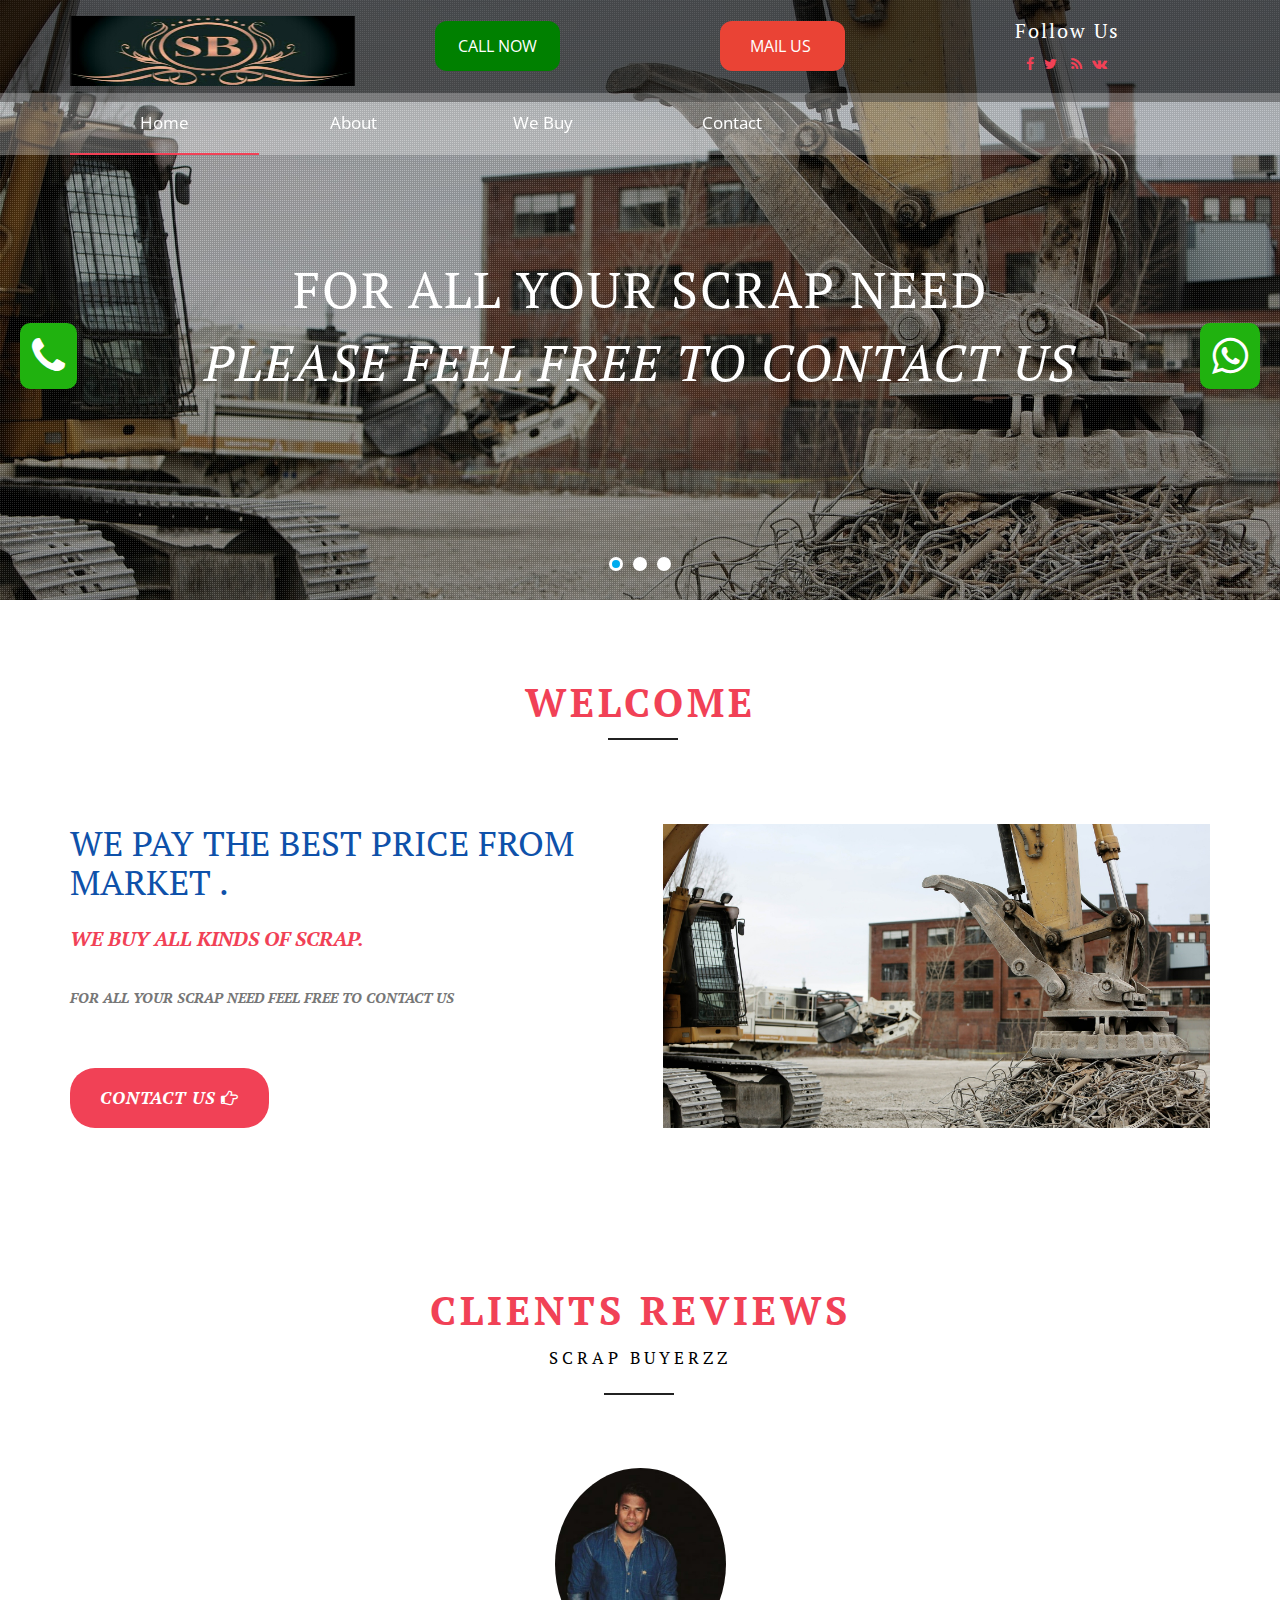
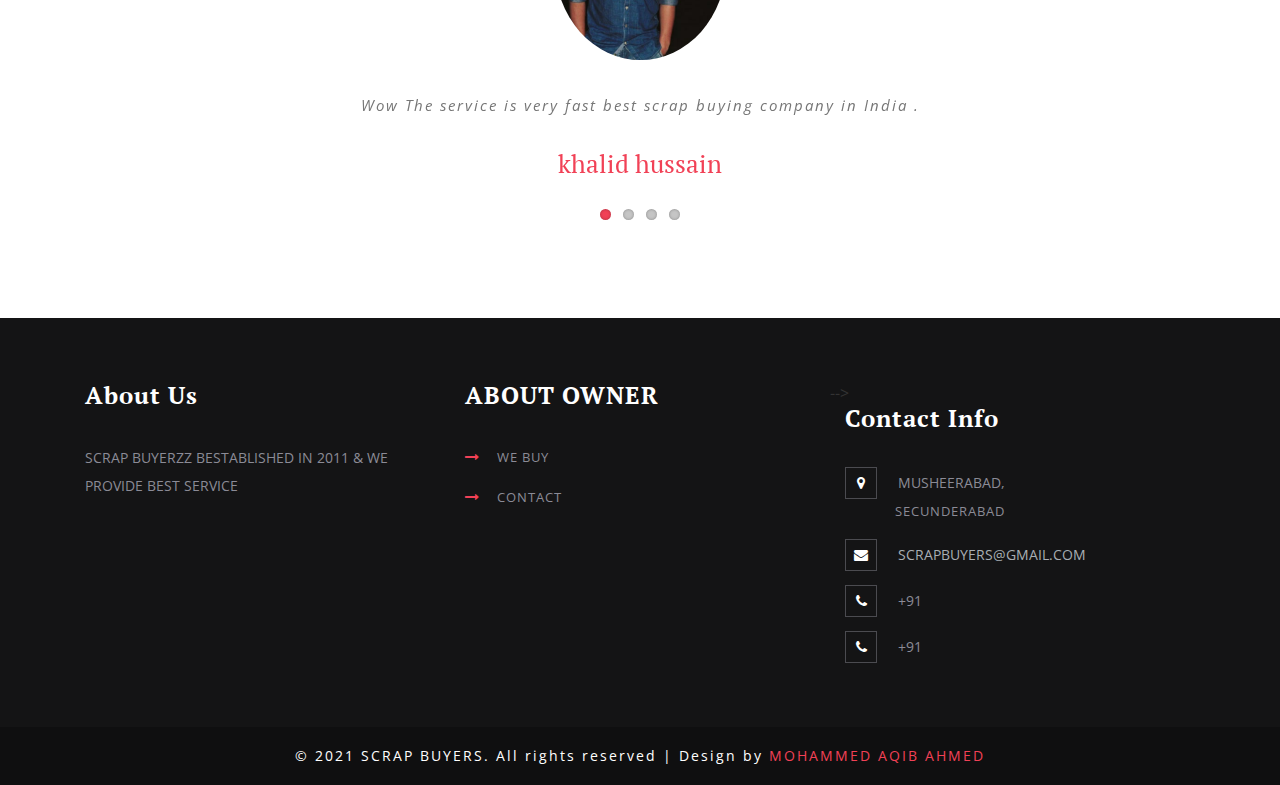
<file: index.html>
<!DOCTYPE html>
<html lang="en">
<head>
<title>SCRAP BUYERZZ</title>
<!-- custom-theme -->
<meta name="viewport" content="width=device-width, initial-scale=1">
<meta http-equiv="Content-Type" content="text/html; charset=utf-8" />
<meta name="keywords" content=" The best spares and accessories store in hydrabad ma mobiles ptovide best and quality customer service, 
" />
<script type="application/x-javascript"> addEventListener("load", function() { setTimeout(hideURLbar, 0); }, false);
		function hideURLbar(){ window.scrollTo(0,1); } </script>
		
<!-- for banner css files -->
<link rel="stylesheet" type="text/css" href="css/zoomslider.css" /><!--zoomslider css -->
<script type="text/javascript" src="js/modernizr-2.6.2.min.js"></script><!--modernizer css -->
<!-- //for banner css files -->
<link rel="stylesheet" href="css/flexslider.css" type="text/css" media="all" />
<!-- custom-theme css files -->
<link href="css/bootstrap.css" rel="stylesheet" type="text/css" media="all" />
<link href="css/style.css" rel="stylesheet" type="text/css" media="all" />
<!-- //custom-theme css files-->
<!-- font-awesome-icons -->
<link href="css/font-awesome.css" rel="stylesheet"> 
<!-- //font-awesome-icons -->
<!-- googlefonts -->
<link href="//fonts.googleapis.com/css?family=PT+Serif:400,700" rel="stylesheet">
<link href="//fonts.googleapis.com/css?family=Open+Sans:300,300i,400,400i,600,600i,700,700i,800,800i&amp;subset=cyrillic,cyrillic-ext,greek,greek-ext,latin-ext,vietnamese" rel="stylesheet">
<!-- //googlefonts --> 


<!-- GetButton.io widget -->
<script type="text/javascript">
    (function () {
        var options = {
            whatsapp: "9866043333", // WhatsApp number
            call: "6300829534", // Call phone number
            call_to_action: "Message us we are here to help you", // Call to action
            button_color: "#FF6550", // Color of button
            position: "right", // Position may be 'right' or 'left'
            order: "whatsapp,call", // Order of buttons
        };
        var proto = document.location.protocol, host = "getbutton.io", url = proto + "//static." + host;
        var s = document.createElement('script'); s.type = 'text/javascript'; s.async = true; s.src = url + '/widget-send-button/js/init.js';
        s.onload = function () { WhWidgetSendButton.init(host, proto, options); };
        var x = document.getElementsByTagName('script')[0]; x.parentNode.insertBefore(s, x);<div class="whatsapp">
					<a href="https://api.whatsapp.com/send?phone=917901395532" target="_blank">	
						<h5><i class="fa fa-whatsapp fa-3x fa-spin" aria-hidden="true"></i></h5></a>
										</div>



    })();
</script>
<!-- /GetButton.io widget -->

</head>
<body>
<!--/main-header-->
<div id="demo-1" data-zs-src= '["images/b3.jpg", "images/b2.jpg", "images/b1.jpg"]' data-zs-overlay="dots">
	<div class="demo-inner-content">
	
	<!--/banner-info-->
	  <div class="header">
		<div class="w3-agile-logo">
			<div class="container">
				<div class=" head-wl">
					<div class="headder-w3">
						<h2><a href="index.html"> <img src="images/logo.jpg " alt="" height="70vh" width="180px"> 
						<!----scrap</br> buyerzz</a></h2>-->
					</div>

					<div class="w3-header-top-right-text">
						<!--<h6 class="caption">CONTACT US</h6>-->
						<p> <a href="tel:+919700355001" title="+919700355001 " > <button class="callme1"><span>CALL NOW </span></button></a></p>
					</div>

					<div class="email-right">
					<!----<h6 class="caption">EMAIL US</h6>-->
						<p><a href="mailto:mohdmohsin744@gmail.com" class="info"> <button class="callme2"> <span> MAIL US <span></button></a></p>

					</div>



					<div class="agileinfo-social-grids">
						<h6 class="caption">Follow Us</h6>
						<ul>
							<li><a href="#"><span class="fa fa-facebook"></span></a></li>
							<li><a href="#"><span class="fa fa-twitter"></span></a></li>
							<li><a href="#"><span class="fa fa-rss"></span></a></li>
							<li><a href="#"><span class="fa fa-vk"></span></a></li>
						</ul>
					</div>
					<div class="whatsapp">
					<a href="https://api.whatsapp.com/send?phone=918555941897" target="_blank">	
						<h5><i class="fa fa-whatsapp fa-3x fa-spin" aria-hidden="true"></i></h5></a>
										</div>
										<div class="phone">
						<a href="tel:+919700355001" title="+919700355001 "><h5><i class="fa fa-phone fa-3x fa-spin" aria-hidden="true"></i></h5></a>
					</div>
	
											
											
											



					<div class="clearfix"> </div>
				</div>
			</div>
				
		</div>
	
		<div class="top-nav">
		<nav class="navbar navbar-default navbar-fixed-top">
		
	
	<!-- //header -->
	<div class="container">
			<div class="navbar-header">
	   			 <button type="button" class="navbar-toggle collapsed" data-toggle="collapse" data-target="#navbar" aria-expanded="false" aria-controls="navbar">
	                <span class="sr-only">Toggle navigation</span>
	                <span class="icon-bar"></span>
	                <span class="icon-bar"></span>
	                <span class="icon-bar"></span>
                </button>
              </div>

				<div id="navbar" class="navbar-collapse collapse">
					<ul class="nav navbar-nav ">
						<li class="active"><a href="index.html">Home</a></li>
						<li><a href="about.html">About</a></li>
						<!--<li><a href="services.html">Services</a></li>-->
						<li><a href="gallery.html">We Buy</a></li>
						
						<li><a href="contact.html">Contact</a></li>
					</ul>
				</div>
			
			</div>
			<div class="clearfix"> </div>
			</nav>	
		</div>
	  </div>
		<div class="w3-banner-head-info">
				<div class="container">
				   <div class="banner-text">
						<h2>FOR ALL YOUR SCRAP NEED  
                         <span>PLEASE FEEL FREE TO CONTACT US</span></h2>
					
					</div>
				</div>
		</div>
			<!--/banner-info-->
	</div>
</div>
 <!--/banner-section-->
 <!-- About us -->
	<div class="about-3">

		<h3 class="heading-agileinfo">Welcome<span></span></h3>
		<div class="container">
			<div class="d-flex">

				
				<div class="about1"> 
					<h4> WE PAY THE BEST PRICE FROM MARKET .</h4>
					<h5>WE BUY ALL KINDS OF SCRAP.<h5>
					<p>FOR ALL YOUR SCRAP NEED FEEL FREE TO CONTACT US</p>
					<a class="join-wthree" href="contact.html">CONTACT US
						<i class="fa fa-hand-o-right" aria-hidden="true"></i>
					</a>
				</div>
				<div class="about2">
					
				</div>
			</div>
			
		</div>
	</div>
	<!-- //About us -->

				<!-- Clients -->
<div class="clients">
<div class="container">
	<div class="wthree_head_section">
				<h3 class="heading-agileinfo">clients reviews<span>SCRAP BUYERZZ</span></h3>
				</div>
		
			
			<section class="slider">
				<div class="flexslider">
					<ul class="slides">
						<li>
							<img src="images/t1.png" alt="" />
								<p>Wow The service is very fast best scrap buying company in India  .</p>
								<div class="client">
									<h5>khalid hussain</h5>
								</div>
						</li>
						<li>
							<img src="images/t2.png" alt="" />
								<p>good quality service as expected i recommend to every one .</p>
								<div class="client">
									<h5>mohammed aqib ahmed</h5>
								</div>
						</li>
						<li>
							<img src="images/t3.png" alt="" />
								<p>This is the company iam looking for found accidently best accident so far .</p>
								<div class="client">
									<h5>md sohail</h5>
								</div>
						</li>
						<li>
							<img src="images/t4.png" alt="" />
								<p>they are giving best price compare to market wow   .</p>
								<div class="client">
									<h5>reem sheikh</h5>
								</div>s
						</li>
					</ul>
				</div>
			</section>
		</div>
</div>
<!-- //Clients -->
<!-- Subscribe -->
	
	<!--// Subscribe -->
	<!-- footer -->
	<div class="footer_top_agileits">
		<div class="container">
			<div class="col-md-4 footer_grid">
				<h3>About Us</h3>
				<p>SCRAP BUYERZZ BESTABLISHED IN 2011 & WE PROVIDE BEST SERVICE 
				</p>
			</div>
			
			<div class="col-md-4 footer_grid">
				<h3>ABOUT OWNER</h3>
				<ul class="footer_grid_list">
					<li><i class="fa fa-long-arrow-right" aria-hidden="true"></i>
					<!---	<a href="#" data-toggle="modal" data-target="#myModal"> </a>-->

						<a href="gallery.html">WE BUY</a>

					</li>
					<li><i class="fa fa-long-arrow-right" aria-hidden="true"></i>
					<!---	<a href="#" data-toggle="modal" data-target="#myModal"></a>-->
					<a href="contact.html">CONTACT</a>
					</li>
					</li>
				</ul>
			</div>
		-->
			<div class="col-md-4 footer_grid">
				<h3>Contact Info</h3>
				<ul class="address">
					<li><i class="fa fa-map-marker" aria-hidden="true"></i>MUSHEERABAD, <span> SECUNDERABAD</span></li>
					<li><i class="fa fa-envelope" aria-hidden="true"></i><a href="mailto:mohdmohsin744@gmail.com">SCRAPBUYERS@GMAIL.COM </a></li>
					<li><i class="fa fa-phone" aria-hidden="true"></i>+91 </li>
					<li><i class="fa fa-phone" aria-hidden="true"></i>+91 </li>
				</ul>
			</div>
			<div class="clearfix"> </div>
			
		</div>
	</div>
	<div class="footer_w3ls">
		<div class="container">
					<div class="footer_bottom1">
						<p>© 2021 SCRAP BUYERS. All rights reserved | Design by <a href="https://aqibahmed225.github.io/aqibdevloper.github.io/ ">MOHAMMED AQIB AHMED</a></p>
					</div>
		</div>
	</div>
	<!-- //footer -->
<!-- bootstrap-modal-pop-up -->
	<div class="modal video-modal fade" id="myModal" tabindex="-1" role="dialog" aria-labelledby="myModal">
		<div class="modal-dialog" role="document">
			<div class="modal-content">
				<div class="modal-header">
					Pedicure
					<button type="button" class="close" data-dismiss="modal" aria-label="Close"><span aria-hidden="true">&times;</span></button>						
				</div>
					<div class="modal-body">
						<img src="images/g4.jpg" alt=" " class="img-responsive" />
						<p>Ut enim ad minima veniam, quis nostrum 
							exercitationem ullam corporis suscipit laboriosam, 
							nisi ut aliquid ex ea commodi consequatur? Quis autem 
							vel eum iure reprehenderit qui in ea voluptate velit 
							esse quam nihil molestiae consequatur, vel illum qui 
							dolorem eum fugiat quo voluptas nulla pariatur.
							<i>" Quis autem vel eum iure reprehenderit qui in ea voluptate velit 
								esse quam nihil molestiae consequatur.</i></p>
					</div>
			</div>
		</div>
	</div>
<!-- //bootstrap-modal-pop-up --> 
<!-- js -->
<script type="text/javascript" src="js/jquery-2.1.4.min.js"></script>
<!-- for bootstrap working -->
	<script src="js/bootstrap.js"></script>
<!-- //for bootstrap working -->
<!-- //js -->
<!-- for banner js file-->
 <script type="text/javascript" src="js/jquery.zoomslider.min.js"></script><!-- zoomslider js -->
<!-- //for banner js file-->
<!-- for smooth scrolling -->
<script src="js/SmoothScroll.min.js"></script>
	<script type="text/javascript" src="js/move-top.js"></script>
	<script type="text/javascript" src="js/easing.js"></script>
	<!-- here stars scrolling icon -->
	<script type="text/javascript">
		$(document).ready(function() {
			/*
				var defaults = {
				containerID: 'toTop', // fading element id
				containerHoverID: 'toTopHover', // fading element hover id
				scrollSpeed: 1200,
				easingType: 'linear' 
				};
			*/
								
			$().UItoTop({ easingType: 'easeOutQuart' });
								
			});
	</script>
	<!-- //here ends scrolling icon -->
<!-- //for smooth scrolling -->
<!-- scrolling script -->
<script type="text/javascript">
	jQuery(document).ready(function($) {
		$(".scroll").click(function(event){		
			event.preventDefault();
			$('html,body').animate({scrollTop:$(this.hash).offset().top},1000);
		});
	});
</script> 
<!-- //scrolling script -->
<!-- FlexSlider-JavaScript -->
	<script defer src="js/jquery.flexslider.js"></script>
	<script type="text/javascript">
		
				$(window).load(function(){
				$('.flexslider').flexslider({
					animation: "slide",
					start: function(slider){
						$('body').removeClass('loading');
					}
			});
		});
	</script>
<!-- //FlexSlider-JavaScript -->

</body>
</html>
</file>
<file: css/zoomslider.css>
.zs-enabled{position:relative}.zs-enabled .zs-slideshow,.zs-enabled .zs-slides,.zs-enabled .zs-slide{position:absolute;z-index:1;top:0;left:0;width:100%;height:100%;overflow:hidden}.zs-enabled .zs-slideshow .zs-slides .zs-slide{background:transparent none no-repeat 50% 50%;background-size:cover;position:absolute;visibility:hidden;opacity:0;-webkit-transform:scale(1.2, 1.2);-moz-transform:scale(1.2, 1.2);-ms-transform:scale(1.2, 1.2);-o-transform:scale(1.2, 1.2);transform:scale(1.2, 1.2)}.zs-enabled .zs-slideshow .zs-slides .zs-slide.active{visibility:visible;opacity:1}.zs-enabled .zs-slideshow .zs-bullets{position:absolute;z-index:4;bottom:20px;left:0;width:100%;text-align:center}.zs-enabled .zs-slideshow .zs-bullets .zs-bullet{display:inline-block;cursor:pointer;border:2px solid #EFC509;width:14px;height:14px;border-radius:8px;margin:10px;background-color:#000}.zs-enabled .zs-slideshow .zs-bullets .zs-bullet.active{background-color:#EFC509}.zs-enabled .zs-slideshow:after{content:" ";position:absolute;top:0;left:0;width:100%;height:100%;z-index:3;background:transparent none repeat 0 0}.zs-enabled.overlay-plain .zs-slideshow:after{background-image:url(plain.png)}.zs-enabled.overlay-dots .zs-slideshow:after{background:url(../images/dott.png)}
.properties-table {
			width: 100%;
			padding: 0;
			border-spacing:0;
			margin-top:2em;
			font-size:.85em;
			background-color: #eee;
		}
		.properties-table th, .properties-table td {
			text-align: left;
			padding: 10px;
		}
		.properties-table th {
			border-bottom: 1px solid #333;
			line-height: 2;
		}
		.zs-enabled .zs-slideshow .zs-bullets {
			position: absolute;
			z-index: 4;
			bottom: 3%;
			left: 7px;
			width: 100%;
			text-align: center;
		}
		.zs-enabled .zs-slideshow .zs-bullets .zs-bullet {
			display: inline-block;
			cursor: pointer;
			border: 2px solid #fff;
			width: 14px;
			height: 14px;
			margin: 5px;
			background: #fff;
			border-radius: 50%;
			-webkit-border-radius: 50%;
			-moz-border-radius: 50%;
			-o-border-radius: 50%;
		}
		.zs-enabled .zs-slideshow .zs-bullets .zs-bullet.active {
			background:#f30cd4;
			border:2px solid #fff;
		}
      #demo-1 {
			position: relative; 
			width: 100%;
			min-height:780px;
			background-color: #999;
		}
		.demo-inner-content {
			position: relative;
			z-index: 2;
			
		}
		
	.banner-inner {
    background: url(../images/4.jpg) no-repeat 0px 0px;
    background-size: cover;
    -webkit-background-size: cover;
    -moz-background-size: cover;
    -o-background-size: cover;
    -ms-background-size: cover;
    min-height: 200px!important;
}
.banner-inner-dott {
    background: url(../images/dots.png)repeat 0px 0px;
    text-align: center;
        padding-bottom: 150px;
}
/*-- /responsive --*/
@media (max-width:1440px){
	#demo-1 {
		
	 min-height:680px;
	}
	
}
@media (max-width:1366px){
	#demo-1 {
		    min-height:650px;
	}
	
}
@media (max-width:1280px){
	#demo-1 {
		    min-height:600px;
	}
	.zs-enabled .zs-slideshow .zs-bullets .zs-bullet {
    display: inline-block;
    cursor: pointer;
    border: 3px solid #fff;
    width: 14px;
    height: 14px;
    margin: 5px;
	}
	.zs-enabled .zs-slideshow .zs-bullets .zs-bullet.active {
			background:#00acee;
			border:3px solid #fff;
		}
		.zs-enabled .zs-slideshow .zs-bullets {
    bottom: 3%;
    left: 0;
    }
}
@media (max-width:1024px){
	#demo-1 {
		    min-height:540px;
	}
	.zs-enabled .zs-slideshow .zs-bullets {
    bottom:23px;
     }
}
@media (max-width:991px){
	#demo-1 {
		min-height:500px;
	}
	.zs-enabled .zs-slideshow .zs-bullets {
		position: absolute;
		z-index: 4;			
		width: 100%;
		text-align: center;
	}
	#demo-1 {
    min-height: 500px;
    }
	
}
@media (max-width:800px){
	#demo-1 {
		min-height:460px;
	}

	.banner-inner {
		min-height: 163px!important;
	}
	.zs-enabled .zs-slideshow .zs-bullets {
		position: absolute;
		z-index: 4;
		width: 100%;
		text-align: center;
	}
}
@media (max-width:736px){
	
	#demo-1 {
    min-height: 500px;
    }
}
@media (max-width:640px){
	
	#demo-1 {
    min-height: 460px;
    }

}
@media (max-width:600px){
.zs-enabled .zs-slideshow .zs-bullets {
    position: absolute;
    z-index: 4;
    
    width: 100%;
    text-align: center;
}
}
@media (max-width:568px){
	#demo-1 {
      min-height:400x;
	}
	
}
@media (max-width:480px){
#demo-1 {
    min-height:400px;
    }
	
	.zs-enabled .zs-slideshow .zs-bullets {
		position: absolute;
		z-index: 4;
		
		width: 100%;
		text-align: center;
	}
}
@media (max-width:414px){
	
}
@media (max-width:384px){

	#demo-1 {
    min-height: 500px;
    }
}
@media (max-width:375px){
	.zs-enabled .zs-slideshow .zs-bullets {
		position: absolute;
		z-index: 4;
		width: 100%;
		text-align: center;
	}
}
@media (max-width:320px){


}
/*-- //responsive --*/
</file>
<file: css/style.css>
html, body{
    font-size: 100%;
	background:#ffffff;
	margin: 0;
	font-family: 'Open Sans', sans-serif;
}
p,ul li,ol li{
	margin:0;
	font-size:14px;
	line-height:26px;
}
h1,h2,h3,h4,h5,h6{
	margin:0;
	font-family: 'PT Serif', serif;
}
ul,label{
	margin:0;
	padding:0;
}
body a:hover{
	text-decoration:none;
}
input[type="submit"],input[type="reset"],a{
	-webkit-transition: 0.5s ease-in;
    -moz-transition: 0.5s ease-in;
    -ms-transition: 0.5s ease-in;
    -o-transition: 0.5s ease-in;
    transition:0.5s ease-in;
}
img{
	width:100%;
}

/*--Banner stats here--*/
/*--header start here--*/
.nav > li > a {
    position: relative;
    display: block;
}
nav.navbar.navbar-default.navbar-fixed-top {
	    position: absolute;
		    border: none;
background-color:rgba(255, 255, 255, 0.27);
}
.navbar-nav {
    float:none; 
    margin: 0;
}
.navbar-nav > li {
    text-align: center;
	width:16.6%;
}
div#navbar {
    padding: 0px ;
}
ul.nav.navbar-nav li a {
    font-size:17px;
    color: #fff;
	border-bottom: 2px solid rgba(0, 0, 0, 0);
	padding: 20px 0px;
		    transition: 0.5s all;
    -webkit-transition: 0.5s all;
    -moz-transition: 0.5s all;
    -o-transition: 0.5s all;
    -ms-transition: 0.5s all;
}
ul.nav.navbar-nav li a:hover, .navbar-default .navbar-nav > li > a:focus {
	   border-bottom:2px solid #f14156;
    color: #fff;
		transition:0.5s all;
	-webkit-transition:0.5s all;
	-moz-transition:0.5s all;
	-o-transition:0.5s all;
	-ms-transition:0.5s all;
}
.navbar-default .navbar-nav > .active > a, .navbar-default .navbar-nav > .active > a:hover, .navbar-default .navbar-nav > .active > a:focus {
    background-color: rgba(231, 231, 231, 0);
    border-bottom: 2px solid #f14156;
    color: #fff;
    transition: 0.5s all;
    -webkit-transition: 0.5s all;
    -moz-transition: 0.5s all;
    -o-transition: 0.5s all;
    -ms-transition: 0.5s all;
}
.navbar-fixed-top {
    top: 93px;
}
ul.dropdown-menu {
    top: 101%;
    background: rgba(21, 29, 37, 0.77);
    border: none;
    text-align: center;
}
.dropdown-menu > li > a {
   padding: 8px 0px ! important;
    color: #fff;
    font-weight: 300;
    letter-spacing: 2px;
}
.dropdown-menu > li > a:hover, .dropdown-menu > li > a:focus, .dropdown-menu > li > a.active {
    text-decoration: none;
    background: none;
}
.navbar-default .navbar-nav > .open > a, .navbar-default .navbar-nav > .open > a:hover, .navbar-default .navbar-nav > .open > a:focus {
    color: #fff;
    background-color: rgba(231, 231, 231, 0);
}
/*--end nav bar--*/
.w3-agile-logo {
    padding: 1em 2em;
    background: rgba(2, 2, 2, 0.51);
}
.head-wl {
    text-align: center;
    display: -webkit-flex;
    display: flex;
    -webkit-justify-content: space-between;
    justify-content: space-between;
    margin: 0 auto;
}
.headder-w3,.w3-header-top-right-text,.email-right,.agileinfo-social-grids {
    -webkit-flex:1;  /* Safari 6.1+ */
    -ms-flex: 1;  /* IE 10 */    
    flex: 1;
}

.head-wl h1 a {
    text-transform: capitalize;
    color: #f14156;
    font-size: 50px;
    display: block;
    letter-spacing: 5px;
}

h6.caption {
    font-size: 20px;
    letter-spacing: 2px;
    color: rgb(255, 255, 255);
    margin: 4px 0px 9px;
}

.email-right p a,
.w3-header-top-right-text p,
.agileinfo-social-grids ul li a {
    font-size: 14px;
    color:#f14156;
    letter-spacing: 2px;
}

.email-right p a,
.agileinfo-social-grids ul li {
    display: inline-block;
}

.agileinfo-social-grids ul li a {
    text-align: center;
}

.agileinfo-social-grids ul li:nth-child(2),
.agileinfo-social-grids ul li:nth-child(3) {
    margin: 0px 4px;
}

.email-right p a:hover,
.agileinfo-social-grids ul li a :hover {
    color: #fff;
    transition: 0.5s all;
    -webkit-transition: 0.5s all;
    -moz-transition: 0.5s all;
    -o-transition: 0.5s all;
    -ms-transition: 0.5s all;
}
/*-- banner--*/
.navbar {
    margin-bottom: 0em;
}

.w3l-info {
    margin-top: 20em;
}

.w3l-info h4 {
    font-size: 63px;
    color: #ffffff;
    font-weight: 600;
}

.w3l-info p {
    font-size: 16px;
    letter-spacing: 1px;
    color: #e6e6e6;
    padding: 0px 19em;
    line-height: 2em;
    text-align: center;
    margin: 1.5em 0;
}

.w3layouts_more-buttn a {
    font-size: 14px;
    color: #fff;
    font-weight: 600;
    text-decoration: none;
    text-transform: uppercase;
    display: inline-block;
    letter-spacing: 2px;
    background: rgb(0, 0, 0);
    outline: none;
    padding: 10px 22px;
    border: 2px solid rgb(0, 0, 0);
}

.w3layouts_more-buttn a:hover {
    background: #fff;
    color: #000;
}
/*-- //banner --*/
/*--header end here--*/
.baner {
    background:linear-gradient(rgba(0,0,0,0.5),rgba(0,0,0,0.5)), url(../images/upp.jpg) no-repeat 0px 0px;
    background-size: cover;
    -webkit-background-size: cover;
    -o-background-size: cover;
    -ms-background-size: cover;
    -moz-background-size: cover;
	min-height: 350px;
	height: 5vh;
	width: 100%;
}

/*-- banner-text--*/
.banner-text h2 {
    color: #fff;
    font-size: 50px;
    text-transform: uppercase;
    letter-spacing: 0px;
}
.banner-text {
    text-align: center;
    padding: 17em 0 0 0;
}
.banner-text h2 {
    color: #fff;
    text-transform: uppercase;
    font-weight: 400;
    font-size: 50px;
    letter-spacing: 2px;
}
.banner-text span {
    display: block;
    line-height: 1.8em;
    font-style: italic;
    font-weight: 400;
}
.baner-info{
   position: absolute;
    padding-top:4em;
    margin: 0 auto;
    text-align: center;
    width: 100%;
    top: 0;
}
.baner-info h3 {
       text-align: center;
    font-size: 3.5em;
    color: #fff;
    font-weight: 600;
    letter-spacing: 4px;
}
.baner-info h3 span {
	color:#fbcd13;
}
.baner-info h4{
    text-align: center;
    font-size: 1em;
       margin: 2em 0 2em 0;
    font-weight:500;
    letter-spacing: 10px;
    color: #ffcc33;
    padding: 15px 0;
}
.w3-banner-head-info {
    position: relative;
}
.baner-info p {
	font-size: 1em;
    font-weight: 300;
    letter-spacing:2px;
    color: #fff;
    width: 32%;
    margin: 0 auto;
}
span.simply-word {
    font-size:18px;
    font-weight: 500;
    margin-left: 5px;
    text-transform: uppercase;
    color: #02a388;
}
.baner-info span img {
    margin: 1em auto 0;
    text-align: center;
}
.baner-w3l-agile-grids-bottom {
       margin: 0 auto;
    text-align: center;
    position: absolute;
    left: 12%;
    bottom: -62%;
    width: 80%;
}
.w3l-b-grid{
	float:left;
	width:32%;
}
.w3l-b-one{
      background:linear-gradient(rgba(0,0,0,0.5),rgba(0,0,0,0.5)), url(../images/b1.jpeg) no-repeat 0px 0px;
    min-height:100px;
    background-size: cover;
    text-align: center;
	    transition: .5s ease-in;
    -webkit-transition: .5s ease-in;
    -moz-transition: .5s ease-in;
    -o-transition: .5s ease-in;
    -ms-transition: .5s ease-in;
	}
.w3l-b-grid .w3l-b-one:hover{
	  min-height:200px;
}
/*-- //banner-text--*/
/* About */
.about-3 {
    padding: 5em 0;
}
h3.center {
    text-align: center;
    font-weight: 700;
    font-size: 35px;
    text-transform: uppercase;
    margin-bottom: 30px;
    text-shadow: 0 2px 2px rgba(0,0,0,.6);
	    letter-spacing: 2px;
}
h3.center:after {
    border-top: 2px solid #FF5722;
    display: block;
    width: 100px;
    content: "";
    margin: 10px auto 0;
}
.d-flex {
  display: -ms-flexbox;
  display: flex;
  display: -webkit-box;
	display: -moz-box;
	display: -ms-flexbox;
	display: -webkit-flex;
  -ms-flex-wrap: wrap;
      flex-wrap: wrap;
}
.about1, .about2 {
    flex: 1;
	  -ms-flex: 1;
}
.about1 {
    padding-right: 46px;
}
.about1 h4 {
    font-size: 35px;
    text-transform: capitalize;
    margin-bottom: 20px;
    color: #0e51aa;
}
.about1 h5 {
    color: #f14156;
    font-weight: 700;
    font-size: 20px;
    line-height: 1.8em;
    font-style: italic;
}
.about-3 p {
    font-size: 14px;
    color: #777;
    line-height: 1.8em;
    margin: 2em 0;
}
ul.about-list li {
    margin: 20px 0px;
    display: block;
}
ul.about-list li span.fa {
    font-size: 50px;
	    height: 80px;
    width: 80px;
    vertical-align: top;
	color: #08f3d4;
}
.in-block {
    display: inline-block;
    width: calc( 100% - 100px);
}
.in-block h5 {
    font-weight: 600;
    text-transform: capitalize;
    font-size: 22px;
    margin-bottom: 10px;
    letter-spacing: 1px;
    color: #191826;
}
.about2 {
    background: url(../images/about.jpg) no-repeat 0px 0px;
    background-size: cover;
    background-position: center;
    width: 100%;
    height: 100%px;
    /* background-attachment: fixed; */
}
a.join-wthree {
    color: #fff;
    display: inline-block;
    letter-spacing: 1px;
    font-size: 17px;
    background: #f14156;
    padding: 12px 30px;
    border-radius: 25px;
    text-decoration: none;
    margin-top: 30px;
    -webkit-transition: .5s ease-in;
    -moz-transition: .5s ease-in;
    -o-transition: .5s ease-in;
    -ms-transition: .5s ease-in;
    transition: .5s ease-in;
}
a.join-wthree:hover {
    background: #000;
    -webkit-transition: .5s ease-in;
    -moz-transition: .5s ease-in;
    -o-transition: .5s ease-in;
    -ms-transition: .5s ease-in;
    transition: .5s ease-in;
}

/* //About */
.heading-agileinfo {
    font-weight: 600;
    letter-spacing: 4px;
    font-size: 40px;
    margin-bottom: 2.5em;
    text-align: center;
    color: #f14156;
    text-transform: uppercase;
    position: relative;
    margin-top: 0;
}
.heading-agileinfo span {
    display: block;
    font-size: 17px!important;
    margin-top: 1em;
    letter-spacing: 4px;
    text-transform: capitalize;
    color: #000000;
    font-weight: 500;
}
.heading-agileinfo span:after {
    content: '';
    background: #212121;
    height: 2px;
    width: 70px;
    position: absolute;
    top: 132%;
    right: 47%;
}
span.nnn {
    color: #fff;
}
/*-- syllabus section --*/
.pa_italic i {
    right: -1em;
    font-size: 18px;
    color: #f14156;
}
.pa_italic span {
    display: none;
}
.collapsed span {
    display: inline-block;
    right: -1em;
	font-size: 18px;
}
.collapsed i {
    display: none;
}
.panel-heading {
    padding: 16px 31px;
}
.panel-title > a {
   color: #000;
    font-size: 25px;
    line-height: 68px;
    text-transform: uppercase;
    text-decoration: none;
    letter-spacing: 1px;
}
.panel-default {
    border-color: rgba(0, 0, 0, 0);
    background: rgba(246, 246, 246, 0.01);
}
.panel-group .panel {
    margin-bottom: 0;
    border-radius: 0px;
}
.panel-body {
    padding: 2em;
    font-size: 14px;
    line-height: 2em;
    color: #555;
    background: #fff;
}
a.pa_italic label {
    cursor: pointer;
	font-weight:500;
}
a.pa_italic:focus {
    outline: none;
    text-decoration: none;
}
.panel-default > .panel-heading + .panel-collapse > .panel-body {
    border-top-color: transparent;
}
.panel-heading {
    border-radius:0px!important;
}
.panel-body.panel_text h3 {
    color: #333;
    font-size: 23px;
    letter-spacing: 1px;
    margin-bottom: 11px;
}
.panel-body.panel_text p {
    font-size:15px;
}
.panel-body.panel_text h6 {
    font-size: 17px;
    letter-spacing: 1px;
    text-decoration: underline;
    margin: 20px 0 12px;
    color: #333;
}
.panel-body.panel_text ul li {
    letter-spacing: 1px;
    font-size: 15px;
    list-style: inside;
    color: #424242;
}
/* video button */
a.mbutton-course2 {
    color: #ff3546;
    border: none;
    outline: none;
    margin-top: 20px;
    text-decoration: none;
    display: inline-block;
    font-size: 15px;
    letter-spacing: 1px;
    font-weight: 600;
    transition: 0.5s all;
    -webkit-transition: 0.5s all;
    -o-transition: 0.5s all;
    -moz-transition: 0.5s all;
    -ms-transition: 0.5s all;
}
a.mbutton-course2:hover {
    color: #f14156;
    transition: 0.5s all;
    -webkit-transition: 0.5s all;
    -o-transition: 0.5s all;
    -moz-transition: 0.5s all;
    -ms-transition: 0.5s all;
}
a.mbutton-course2 i{
    margin-right:8px;
}
/* //video button */
p.white-clrf {
    color: #2d2d2d;
    font-size: 15px;
	line-height:1.8em;
    letter-spacing: 1px;
}
.wthree-subscribef-w3ls {
    background: url(../images/ban1.jpg) no-repeat 0px 0px;
    background-size: cover;
    -webkit-background-size: cover;
    -o-background-size: cover;
    -ms-background-size: cover;
    -moz-background-size: cover;
	background-attachment:fixed;
	padding:5em 0;
}
.wthree-subscribef-w3ls h3.tittlef-agileits-w3layouts {
    text-align: left;
    font-size: 2.7em;
    text-shadow: 0 1px 2px rgba(0, 0, 0, 0.29);
    color: #f14156;
    letter-spacing: 2px;
    text-transform: capitalize;
    margin-bottom: 1em;
}
.footer_w3layouts_gridf_right {
    width: 70%;
    margin-top: 1em;
}
.wthree-subscribef-w3ls input[type="email"] {
	outline: none;
	padding: 13px;
	background: #fff;
	font-size: 0.9em;
	color: #888;
	width: 65%;
	border: none;
	letter-spacing: 1px;
	float: left;
}

.wthree-subscribef-w3ls input[type="email"]::-webkit-input-placeholder {
	color: #999!important;
}

.wthree-subscribef-w3ls input[type="submit"] {
    outline: none;
    padding: 10.5px 0;
    background: #f14156;
    font-size: 1.1em;
    font-weight: 400;
    color: #fff;
    border: none;
    text-transform: capitalize;
    letter-spacing: 4px;
    width: 35%;
    float: left;
}

.wthree-subscribef-w3ls input[type="submit"]:hover {
	background: #ee4f4f;
}
/*-- wthree-mid --*/
.wthree-mid {
    background:linear-gradient(rgba(0,0,0,0.5),rgba(0,0,0,0.5)), url(../images/bb1.png) no-repeat 0px 0px;
    background-size: cover;
	padding:5em 0;
	text-align:left;
	background-attachment:fixed;
}
.wthree-mid h3 {
    font-size: 34px;
    color: #fff;
    text-transform: uppercase;
    letter-spacing: 2px;
    font-weight: 600;
}
.wthree-mid p {
    color: #ffffff;
    text-align:left;
    line-height: 28px;
    width: 63%;
    margin: 30px 0 0;
    font-size: 17px;
    padding: 20px 0;
    border-top: 1px solid #8d8d8d;
}
/*-- //wthree-mid --*/
/*-- pricing --*/
.wthree-pricing h3.agileits-title, .wthree-pricing h3.agileits-title span {
    color: #fff;
}
.wthree-pricing {
    background: url(../images/ban2.jpg) no-repeat 0px 0px;
    background-size: cover;
    -webkit-background-size: cover;
    -o-background-size: cover;
    -ms-background-size: cover;
    -moz-background-size: cover;
	background-attachment:fixed;
    padding: 5em 0;
}
.pricing-grids-info {
    text-align: center;
}
.pricing-grid {
    float: left;
    width: 31%;
}
.pricing-grid.grid-two {
    margin: 0 2em;
}
.pricing-grid.grid-three {
    margin: 0 2em 0 0;
}
.pricing-grid h3 {
    font-size: 1.6em;
    font-weight: 400;
    color: #000;
    text-transform: capitalize;
    text-align: center;
}
.pricing-grid h4 {
    font-size: 2.3em;
    font-weight: 500;
    color: #f14156;
    position: relative;
    margin-top: 1em;
    text-align: center;
}
.pricing-grid h4 span.sup {
    vertical-align: text-top;
    font-size: 0.5em;
}
.pricing-grid {
    float: left;
    width: 22.8%;
    background: #fff;
    padding: 1em 1em 2em;
}
.w3ls-top {
    position: relative;
    color: #000;
    margin: 0 auto;
    font-size: 1.2em;
    text-align: left;
    text-transform: uppercase;
    padding: 1em 0em;
    border-radius: 5px 5px 0;
    border-bottom: 2px solid #f14156;
}
.w3ls-bottom {
    padding: 0;
}
.w3ls-bottom ul li {
    font-size: 15px;
    color: #777;
    margin-top: 1em;
    letter-spacing: 1px;
    padding-top: 1em;
    line-height: 1.8em;
    display: block;
}
.more a {
    display: inline-block;
    font-size: 1em;
	color:#fff;
    background:#f14156;
    padding: .5em 3em;
    margin-top: 1.2em;
    border-radius: 4px;
	-webkit-transition:.5s all;
	-moz-transition:.5s all;
	transition:.5s all; 
}  
.more a:hover {
    opacity: .7;
}        
/*-- //pricing --*/
.mwho-we-textmks {
    padding: 1em 0 5em 10em;
}
.donails {
    padding: 5em 0 0;
}
.donail_left {
    background: url(../images/1.jpg) no-repeat;
    background-size: cover;
    background-position: center;
    min-height: 512px;
}
/*-- clients--*/
.clients{
	padding:5em 0;
}
.clients label.line{
	background:#000;
}
.clients h4 {
	font-size: 16px;
	text-transform:uppercase;
	letter-spacing:2px;
	color:#000;
	margin-bottom:35px;
}

.flex-active-slide p {
    line-height: 30px;
    text-align: center;
    color: #777;
    font-style: italic;
    width: 70%;
    margin: 30px auto;
	letter-spacing:2px;
	font-size:15px;
}

.client h5 {
    font-size: 25px;
    color: #f14156;
    text-align: center;
}
/*-- //clients--*/

.panel-default > .panel-heading {
    color: #333;
    background-color: rgba(245, 245, 245, 0);
    border-color: rgba(221, 221, 221, 0);
}
/*-- footer --*/

.footer_top_agileits {
	background: #141415;
	padding: 4em 0;
}

.footer_bottom1 a {
	display: inline-block;
}
.footer_w3ls {
    background: #0f0f10;
    text-align: center;
    padding: 1em 0;
}
ul.tag2:last-child {
	margin: 0;
}

.footer_bottom_grid:nth-child(2) {
	float: right;
	text-align: right;
}

.footer_bottom {
	padding: 2em 0;
}

.index-copy-right {
	background: transparent;
}

.footer_bottom h6 {
	color: #ffffff;
	font-size: 1.4em;
	letter-spacing: 1px;
	margin-bottom: 1em;
	text-transform: uppercase;
	font-weight: 700;
}

.footer_bottom1 p {
	color: #fff;
	font-size: 14px;
	letter-spacing: 2px;
	margin-top: 0em;
}

.footer_bottom1 p a {
	color: #f14156;
	transition: .5s ease-in;
	-webkit-transition: .5s ease-in;
	-moz-transition: .5s ease-in;
	-o-transition: .5s ease-in;
	-ms-transition: .5s ease-in;
}

.footer_bottom1 p a:hover {
	color: #fff;
	transition: .5s ease-in;
	-webkit-transition: .5s ease-in;
	-moz-transition: .5s ease-in;
	-o-transition: .5s ease-in;
	-ms-transition: .5s ease-in;
}

.social ul {
	padding: 0;
	margin: 0;
}

.social ul li {
	display: inline-block;
}

.social ul li a {
	color: #333;
	text-align: center;
}

.social ul li a i.fa.fa-facebook {
	height: 32px;
	width: 32px;
	line-height: 32px;
	background: #FFFFFF;
	color: #3b5998;
	transition: 0.5s all;
	-webkit-transition: 0.5s all;
	-moz-transition: 0.5s all;
	-o-transition: 0.5s all;
	-ms-transition: 0.5s all;
}

.social ul li a i.fa.fa-facebook:hover {
	height: 32px;
	width: 32px;
	line-height: 32px;
	background: #3b5998;
	color: #FFFFFF;
}

.social ul li a i.fa.fa-twitter {
	height: 32px;
	width: 32px;
	line-height: 32px;
	background: #FFFFFF;
	color: #1da1f2;
	transition: 0.5s all;
	-webkit-transition: 0.5s all;
	-moz-transition: 0.5s all;
	-o-transition: 0.5s all;
	-ms-transition: 0.5s all;
}

.social ul li a i.fa.fa-twitter:hover {
	height: 32px;
	width: 32px;
	line-height: 32px;
	background: #1da1f2;
	color: #FFFFFF;
}

.social ul li a i.fa.fa-rss {
	height: 32px;
	width: 32px;
	line-height: 32px;
	background: #FFFFFF;
	color: #f26522;
	transition: 0.5s all;
	-webkit-transition: 0.5s all;
	-moz-transition: 0.5s all;
	-o-transition: 0.5s all;
	-ms-transition: 0.5s all;
}

.social ul li a i.fa.fa-rss:hover {
	height: 32px;
	width: 32px;
	line-height: 32px;
	background: #f26522;
	color: #FFFFFF;
}

.footer_bottom1 label {
	color: #f14156;
	display: block;
	font-size: 0.3em;
	letter-spacing: 3px;
}

.footer_bottom1 h2 {
	font-size: 2.2em;
	text-transform: uppercase;
	text-shadow: 0 1px 2px rgba(0, 0, 0, 0.29);
	color: #fff;
	font-weight: 700;
}

.footer_grid h3, .footer_grid_left h3 {
    font-size: 1.5em;
    color: #fff;
    position: relative;
    margin-bottom: 1.5em;
    font-weight: 600;
    letter-spacing: 1px;
}

.footer_grid_left h3 {
	margin: 0;
}

.footer_grid p {
	color: #8b8b96;
	line-height: 2em;
	margin-bottom: 2em;
}

.footer_grid_list li,
.address li {
	display: block;
	margin-bottom: 1em;
}

.footer_grid_list li i {
	color: #f14156;
	padding-right: 1em;
}

.footer_grid_list li a {
	color: #8b8b96;
	text-decoration: none;
	line-height: 1.5em;
	letter-spacing: 1px;
	font-size: 0.9em;
}

.footer_grid_list li a:hover {
	color: #fff;
}

.footer_grid_list li:last-child,
.address li:last-child {
	margin-bottom: 0;
}

.address li {
	color: #8b8b96;
}

.address li i {
	margin-right: 1.5em;
	color: #fff;
	width: 32px;
	height: 32px;
	text-align: center;
	line-height: 30px;
	border: 1px solid #4b4b50;
}

.address li span {
	display: block;
	margin-left: 4em;
	letter-spacing: 1px;
	font-size: 0.9em;
}

.address li a {
	color: #a8aeb3;
	text-decoration: none;
}

.address li a:hover {
	color: #fff;
	text-decoration: none;
}

ul.social-icons3.two li a {
	text-align: center;
}
/*-- //footer --*/
/*-- icons --*/
.codes a {
    color: #999;
}
.icon-box {
    padding: 8px 15px;
    background:rgba(149, 149, 149, 0.18);
    margin: 1em 0 1em 0;
    border: 5px solid #ffffff;
    text-align: left;
    -moz-box-sizing: border-box;
    -webkit-box-sizing: border-box;
    box-sizing: border-box;
    font-size: 13px;
    transition: 0.5s all;
    -webkit-transition: 0.5s all;
    -o-transition: 0.5s all;
    -ms-transition: 0.5s all;
    -moz-transition: 0.5s all;
    cursor: pointer;
} 
.icon-box:hover {
    background: #000;
	transition:0.5s all;
	-webkit-transition:0.5s all;
	-o-transition:0.5s all;
	-ms-transition:0.5s all;
	-moz-transition:0.5s all;
}
.icon-box:hover i.fa {
	color:#fff !important;
}
.icon-box:hover a.agile-icon {
	color:#fff !important;
}
.codes .bs-glyphicons li {
    float: left;
    width: 12.5%;
    height: 115px;
    padding: 10px; 
    line-height: 1.4;
    text-align: center;  
    font-size: 12px;
    list-style-type: none;	
}
.codes .bs-glyphicons .glyphicon {
    margin-top: 5px;
    margin-bottom: 10px;
    font-size: 24px;
}
.codes .glyphicon {
    position: relative;
    top: 1px;
    display: inline-block;
    font-family: 'Glyphicons Halflings';
    font-style: normal;
    font-weight: 400;
    line-height: 1;
    -webkit-font-smoothing: antialiased;
    -moz-osx-font-smoothing: grayscale;
	color: #777;
} 
.codes .bs-glyphicons .glyphicon-class {
    display: block;
    text-align: center;
    word-wrap: break-word;
}
h3.icon-subheading {
    font-size: 28px;
    color: #f14156 !important;
    margin: 30px 0 15px;
    font-weight: 700;
    letter-spacing: 2px;
}
h3.agileits-icons-title {
    text-align: center;
    font-size: 33px;
    color: #222222;
    font-weight: 700;
    letter-spacing: 2px;
}
.icons a {
    color: #999;
}
.icon-box i {
    margin-right: 10px !important;
    font-size: 20px !important;
    color: #282a2b !important;
}
.bs-glyphicons li {
    float: left;
    width: 18%;
    height: 115px;
    padding: 10px;
    line-height: 1.4;
    text-align: center;
    font-size: 12px;
    list-style-type: none;
    background:rgba(149, 149, 149, 0.18);
    margin: 1%;
}
.bs-glyphicons .glyphicon {
    margin-top: 5px;
    margin-bottom: 10px;
    font-size: 24px;
	color: #282a2b;
}
.glyphicon {
    position: relative;
    top: 1px;
    display: inline-block;
    font-family: 'Glyphicons Halflings';
    font-style: normal;
    font-weight: 400;
    line-height: 1;
    -webkit-font-smoothing: antialiased;
    -moz-osx-font-smoothing: grayscale;
	color: #777;
} 
.bs-glyphicons .glyphicon-class {
    display: block;
    text-align: center;
    word-wrap: break-word;
	    color: #777;
}
@media (max-width:991px){
	h3.agileits-icons-title {
		font-size: 28px;
	}
	h3.icon-subheading {
		font-size: 22px;
	}
}
@media (max-width:768px){
	h3.agileits-icons-title {
		font-size: 28px;
	}
	h3.icon-subheading {
		font-size: 25px;
	}
	.row {
		margin-right: 0;
		margin-left: 0;
	}
	.icon-box {
		margin: 0;
	}
}
@media (max-width: 640px){
	.icon-box {
		float: left;
		width: 50%;
	}
}
@media (max-width: 480px){
	.bs-glyphicons li {
		width: 31%;
	}
}
@media (max-width: 414px){
	h3.agileits-icons-title {
		font-size: 23px;
	}
	h3.icon-subheading {
		font-size: 22px;
	}
	.bs-glyphicons li {
		width: 31.33%;
	}
}
@media (max-width: 384px){
	.icon-box {
		float: none;
		width: 100%;
	}
}
/*-- //icons --*/
.w3_wthree_agileits_icons.main-grid-border {
    padding: 5em 0;
}
/*--Typography--*/
.well {
    font-weight: 300;
    font-size: 14px;
}
.list-group-item {
    font-weight: 300;
    font-size: 14px;
}
li.list-group-item1 {
    font-size: 14px;
    font-weight: 300;
}
.typo p {
    font-size: 14px;
    font-weight: 300;
}
.show-grid [class^=col-] {
    background: #fff;
	text-align: center;
	margin-bottom: 10px;
	line-height: 2em;
	border: 10px solid #f0f0f0;
}
.show-grid [class*="col-"]:hover {
	background: #e0e0e0;
}
.grid_3{
	margin-bottom:2em;
}
.xs h3, h3.m_1{
	color:#000;
	font-size:1.7em;
	font-weight:300;
	margin-bottom: 1em;
}
.grid_3 p{
	color: #999;
	font-size: 0.85em;
	margin-bottom: 1em;
	font-weight: 300;
}
.grid_4{
	background:none;
	margin-top:50px;
}
.label {
	font-weight: 300 !important;
	border-radius:4px;
}  
.grid_5{
	background:none;
	padding:2em 0;
}
.grid_5 h3, .grid_5 h2, .grid_5 h1, .grid_5 h4, .grid_5 h5, h3.hdg, h3.bars {
    margin-bottom: 1em;
    color: #f14156;
    font-weight: 700;
    font-size: 30px;
    letter-spacing: 2px;
}
.table > thead > tr > th, .table > tbody > tr > th, .table > tfoot > tr > th, .table > thead > tr > td, .table > tbody > tr > td, .table > tfoot > tr > td {
	border-top: none !important;
}
.tab-content > .active {
	display: block;
	visibility: visible;
}
.pagination > .active > a, .pagination > .active > span, .pagination > .active > a:hover, .pagination > .active > span:hover, .pagination > .active > a:focus, .pagination > .active > span:focus {
	z-index: 0;
}
.badge-primary {
	background-color: #03a9f4;
}
.badge-success {
	background-color: #fb5710;
}
.badge-warning {
	background-color: #ffc107;
}
.badge-danger {
	background-color: #e51c23;
}
.grid_3 p{
	line-height: 2em;
	color: #888;
	font-size: 0.9em;
	margin-bottom: 1em;
	font-weight: 300;
}
.bs-docs-example {
	margin: 1em 0;
}
section#tables  p {
	margin-top: 1em;
}
.tab-container .tab-content {
	border-radius: 0 2px 2px 2px;
	border: 1px solid #e0e0e0;
	padding: 16px;
	background-color: #ffffff;
}
.table td, .table>tbody>tr>td, .table>tbody>tr>th, .table>tfoot>tr>td, .table>tfoot>tr>th, .table>thead>tr>td, .table>thead>tr>th {
	padding: 15px!important;
}
.table > thead > tr > th, .table > tbody > tr > th, .table > tfoot > tr > th, .table > thead > tr > td, .table > tbody > tr > td, .table > tfoot > tr > td {
	font-size: 0.9em;
	color: #999;
	border-top: none !important;
}
.tab-content > .active {
	display: block;
	visibility: visible;
}
.label {
	font-weight: 300 !important;
}
.label {
	padding: 4px 6px;
	border: none;
	text-shadow: none;
}
.alert {
	font-size: 0.85em;
}
h1.t-button,h2.t-button,h3.t-button,h4.t-button,h5.t-button {
	line-height:2em;
	margin-top:0.5em;
	margin-bottom: 0.5em;
}
li.list-group-item1 {
	line-height: 2.5em;
}
.input-group {
	margin-bottom: 20px;
}
.in-gp-tl{
	padding:0;
}
.in-gp-tb{
	padding-right:0;
}
.list-group {
	margin-bottom: 48px;
}
ol {
	margin-bottom: 44px;
}
h2.typoh2{
    margin: 0 0 10px;
}
@media (max-width:768px){
.grid_5 {
	padding: 0 0 1em;
}
.grid_3 {
	margin-bottom: 0em;
}
}
@media (max-width:640px){
h1, .h1, h2, .h2, h3, .h3 {
	margin-top: 0px;
	margin-bottom: 0px;
}
.grid_5 h3, .grid_5 h2, .grid_5 h1, .grid_5 h4, .grid_5 h5, h3.hdg, h3.bars {
	margin-bottom: .5em;
}
.progress {
	height: 10px;
	margin-bottom: 10px;
}
ol.breadcrumb li,.grid_3 p,ul.list-group li,li.list-group-item1 {
	font-size: 14px;
}
.breadcrumb {
	margin-bottom: 25px;
}
.well {
	font-size: 14px;
	margin-bottom: 10px;
}
h2.typoh2 {
	font-size: 1.5em;
}
.label {
	font-size: 60%;
}
.in-gp-tl {
	padding: 0 1em;
}
.in-gp-tb {
	padding-right: 1em;
}
}
@media (max-width:480px){
.grid_5 h3, .grid_5 h2, .grid_5 h1, .grid_5 h4, .grid_5 h5, h3.hdg, h3.bars {
	font-size: 1.2em;
}
.table h1 {
	font-size: 26px;
}
.table h2 {
	font-size: 23px;
	}
.table h3 {
	font-size: 20px;
}
.label {
	font-size: 53%;
}
.alert,p {
	font-size: 14px;
}
.pagination {
	margin: 20px 0 0px;
}
.grid_3.grid_4.w3layouts {
	margin-top: 25px;
}
}
@media (max-width: 320px){
.grid_4 {
	margin-top: 18px;
}
h3.title {
	font-size: 1.6em;
}
.alert {
	padding: 10px;
	margin-bottom: 10px;
}
ul.pagination li a {
	font-size: 14px;
	padding: 5px 11px;
}
.list-group {
	margin-bottom: 10px;
}
.well {
	padding: 10px;
}
.nav > li > a {
	font-size: 14px;
}
table.table.table-striped,.table-bordered,.bs-docs-example {
		display: none;
}
}
/*-- //typography --*/
.typo {
    padding: 5em 0;
}
/*--contact--*/

.contact-text {
	background: url(../images/banner5.jpg) no-repeat 0px 0px;
	min-height: 450px;
	background-size: cover;
	-webkit-background-size: cover;
	-moz-background-size: cover;
	-o-background-size: cover;
	-ms-background-size: cover;
	text-align: center;
}

.contact-top {
	padding: 6em 0;
}

.con-text {
	padding-top: 8em;
}

.con-text p,
.con-text p a {
	color: #fff;
	font-size: 3em;
	font-weight: 300;
	margin-bottom: 0.5em;
}

.con-text p a {
	color: #f5f9fb;
	font-size: 0.4em;
	letter-spacing: 2px;
}

.con-text p {
	line-height: 0.9em;
}

.con-text i {
	font-size: 0.9em;
}

.con-text h6 {
	color: #fff;
	font-size: 1.2em;
	font-weight: 300;
	line-height: 1em;
	letter-spacing: 3px;
	margin-top: 1.5em;
}

.contact-form {
	position: relative;
	margin-top: 3em;
}

.left_form {
	float: left;
	width: 48%;
}

.right_form {
	float: left;
	width: 48%;
	margin-left: 3.8%;
}

.contact-form div {
	padding: 5px 0;
}

.contact-form span label {
	display: block;
	font-size: 0.9em;
	color: #555;
	padding-bottom: 5px;
	font-weight: 600;
	margin: 0.5em 0;
	letter-spacing: 1px;
}

.contact-form input[type="text"],
.contact-form textarea {
	padding: 16px 15px;
	display: block;
	width: 100%;
	background: none;
	border: none;
	outline: none;
	color: #464646;
	font-size: 1em;
	box-shadow: inset 0px 0px 3px #999;
	-webkit-box-shadow: inset 0px 0px 3px #999;
	-moz-box-shadow: inset 0px 0px 3px #999;
	-o-box-shadow: inset 0px 0px 3px #999;
	-webkit-appearance: none;
	font-family: 'Source Sans Pro', sans-serif;
}

.contact-form textarea {
	resize: none;
	height: 197px;
}

.myButton {
	background: #f14156;
	color: #fff;
	font-size: 1em;
	padding: 17px 0;
	border: none;
	text-decoration: none;
	outline: 0;
	-webkit-transition: all 0.5s ease-in-out;
	-moz-transition: all 0.5s ease-in-out;
	-ms-transition: all 300ms ease-out;
	-o-transition: all 0.5s ease-in-out;
	transition: all 0.5s ease-in-out;
	display: inline-block;
	cursor: pointer;
	text-transform: uppercase;
	-webkit-appearance: none;
	float: right;
	text-transform: uppercase;
	font-weight: 600;
	width: 100%;
}

.myButton:hover {
	background: #212121;
}

.company_address {
	float: left;
	width: 25%;
}

.company_address p {
	display: block;
	font-size: 1em;
	color: #686868;
	padding-bottom: 5px;
	font-weight: 400;
	padding: 5px 0;
}

.company_address p span a {
	text-decoration: underline;
	color: #555;
}

.company_address p span a:hover {
	text-decoration: none;
	color: #ff0000;
}

.contact_info {
	float: right;
	width: 70%;
	margin-left: 5%;
}

.map_w3layouts_agile iframe {
	width: 100%;
	min-height: 400px;
	border: none;
	padding: 2em;
	background: #ececee;
}
.banner-bottom {
    padding: 5em 0;
}
/*-- Contact-ends-here --*/
/*-- gallery --*/
.w3ls_gallery_grids{
	padding-top:0em;
}
.agile_gallery_grid{
	margin-bottom:2em;
}
.agile_gallery_grid1{
    position: relative;
}
.w3layouts_gallery_grid1_pos{
    background:#f14156;
    bottom: 45px;
    left: 45px;
    opacity: 0;
    padding:1em;
    position: absolute;
    right: 45px;
    text-align: center;
    top: 45px;
    visibility: hidden;
    -webkit-transform: scaleX(-1);
    transform: scaleX(-1);
	-moz-transform: scaleX(-1);
	-o-transform: scaleX(-1);
	-ms-transform: scaleX(-1);
    -webkit-transition: all 0.8s ease;
    transition: all 0.8s ease;
    
}
.w3layouts_gallery_grid1_pos h3{
    font-size: 1.2em;
    letter-spacing: 2px;
    font-weight: 600;
    margin: 1em 0 .5em;
    padding-bottom: .5em;
    position: relative;
    text-transform: uppercase;
    color: #212121;
}
.w3layouts_gallery_grid1_pos p{
	color: #fff;
	line-height:2em;
	letter-spacing:1px;
}
.agile_gallery_grid:hover .w3layouts_gallery_grid1_pos{
    opacity: 1;
    visibility: visible;
    -webkit-transform: scaleX(1);
    transform: scaleX(1);
	-moz-transform: scaleX(1);
	-o-transform: scaleX(1);
	-ms-transform: scaleX(1);
}
.banner-bottom.gallery{
	padding:5em 0;
}
p.quia {
        font-size: 1.2em;
    color: #140b05;
    font-weight: 600;
    text-align: center;
    letter-spacing: 2px;
    text-transform: uppercase;
}
/*-- //gallery --*/
.about-top p {
    font-size: 1em;
    color:#777676;
    width: 50%;
    line-height: 1.8em;
    margin: 0 auto;
}
.about-agile {
    background: url(../images/banner2.jpg)no-repeat;
    background-attachment: fixed;
    background-size: cover;
	-webkit-background-size: cover;
	-o-background-size: cover;
	-ms-background-size: cover;
	-moz-background-size: cover;
	text-align: center;
	padding:5em 0;
}
.about-bottom.inner-padding {
    padding: 5em 0;
}
.team {
    padding: 5em 0;
}
.about-layer1 {
    padding-bottom: 5em;
}
.about-agile p {
    font-size: 1em;
    color: #fff;
    letter-spacing: 1px;
    text-align: center;
    margin: 1em auto 0em;
    line-height: 1.8em;
}
.about-bott-right {
    text-align: center;
}
.about-bott-right h5 {
    color: #f14156;
    font-size: 24px;
    margin-bottom: 0.7em;
    font-weight: bold;
    letter-spacing: 2px;
}
.about-bott-right p {
    font-size: 17px;
    color: #777;
    line-height: 30px;
    letter-spacing: 1px;
    font-weight: 600;
}
/*--//inner About --*/
/*-- team --*/
.agile_team_grid h4{
	font-size:1.5em;
	color:#000;
	margin:1em 0 .5em;
/*-- agileits --*/
}
.agile_team_grid p {
    color: #f14156;
    font-size: 15px;
    letter-spacing: 0.5px;
    font-weight: 600;
}
.agile_team_grid {
    text-align: center;
}
.view {
    margin: 0;
    float: none;
    overflow: hidden;
    position: relative;
    text-align: center;
}
.view,.view .mask,.view .content{
	width: 255px;
    height: 255px;
}
.view .mask,.view .content {
   position: absolute;
   overflow: hidden;
   top: 0;
   left: 0;
}
.view img {
   display: block;
   position: relative;
}
.view h5 {
	text-transform: capitalize;
    color:#f14156;
    text-align: center;
    position: relative;
    font-size: 1.7em;
    margin:2.5em 0 .5em;
}
.view p {
    /* font-style: italic; */
    line-height: 1.8em;
    font-size: 15px;
    position: relative;
    color: #fff;
    padding: 0px 20px 20px;
    text-align: center;
}
.view-sixth img {
    -webkit-transition: all 0.4s ease-in-out 0.5s;
    -moz-transition: all 0.4s ease-in-out 0.5s;
    -o-transition: all 0.4s ease-in-out 0.5s;
    -ms-transition: all 0.4s ease-in-out 0.5s;
    transition: all 0.4s ease-in-out 0.5s;
    width: 100%;
}
.view-sixth .mask {
   background-color:rgba(34, 33, 33, 0.54);
   -ms-filter: "progid: DXImageTransform.Microsoft.Alpha(Opacity=0)";
   filter: alpha(opacity=0);
   opacity: 0;
   -webkit-transition: all 0.3s ease-in 0.4s;
   -moz-transition: all 0.3s ease-in 0.4s;
   -o-transition: all 0.3s ease-in 0.4s;
   -ms-transition: all 0.3s ease-in 0.4s;
   transition: all 0.3s ease-in 0.4s;
}
.view-sixth h5 {
   -ms-filter: "progid: DXImageTransform.Microsoft.Alpha(Opacity=0)";
   filter: alpha(opacity=0);
   opacity: 0;
   background: transparent;
   -webkit-transform: scale(10);
   -moz-transform: scale(10);
   -o-transform: scale(10);
   -ms-transform: scale(10);
   transform: scale(10);
   -webkit-transition: all 0.3s ease-in-out 0.1s;
   -moz-transition: all 0.3s ease-in-out 0.1s;
   -o-transition: all 0.3s ease-in-out 0.1s;
   -ms-transition: all 0.3s ease-in-out 0.1s;
   transition: all 0.3s ease-in-out 0.1s;
}
.view-sixth p {
   -ms-filter: "progid: DXImageTransform.Microsoft.Alpha(Opacity=0)";
   filter: alpha(opacity=0);
   opacity: 0;
   -webkit-transform: scale(10);
   -moz-transform: scale(10);
   -o-transform: scale(10);
   -ms-transform: scale(10);
   transform: scale(10);
   -webkit-transition: all 0.3s ease-in-out 0.2s;
   -moz-transition: all 0.3s ease-in-out 0.2s;
   -o-transition: all 0.3s ease-in-out 0.2s;
   -ms-transition: all 0.3s ease-in-out 0.2s;
   transition: all 0.3s ease-in-out 0.2s;
}
.agile_team_grid:hover .view-sixth .mask,.view-sixth:hover .mask {
   -ms-filter: "progid: DXImageTransform.Microsoft.Alpha(Opacity=100)";
   filter: alpha(opacity=100);
   opacity: 1;
   -webkit-transition-delay: 0s;
   -moz-transition-delay: 0s;
   -o-transition-delay: 0s;
   -ms-transition-delay: 0s;
   transition-delay: 0s;
}
.agile_team_grid:hover .view-sixth img,.view-sixth:hover img {
   -webkit-transition-delay: 0s;
   -moz-transition-delay: 0s;
   -o-transition-delay: 0s;
   -ms-transition-delay: 0s;
   transition-delay: 0s;
}
.agile_team_grid:hover .view-sixth h5,.view-sixth:hover h5 {
   -ms-filter: "progid: DXImageTransform.Microsoft.Alpha(Opacity=100)";
   filter: alpha(opacity=100);
   opacity: 1;
   -webkit-transform: scale(1);
   -moz-transform: scale(1);
   -o-transform: scale(1);
   -ms-transform: scale(1);
   transform: scale(1);
   -webkit-transition-delay: 0.1s;
   -moz-transition-delay: 0.1s;
   -o-transition-delay: 0.1s;
   -ms-transition-delay: 0.1s;
   transition-delay: 0.1s;
}
.agile_team_grid:hover .view-sixth p,.view-sixth:hover p {
   -ms-filter: "progid: DXImageTransform.Microsoft.Alpha(Opacity=100)";
   filter: alpha(opacity=100);
   opacity: 1;
   -webkit-transform: scale(1);
   -moz-transform: scale(1);
   -o-transform: scale(1);
   -ms-transform: scale(1);
   transform: scale(1);
   -webkit-transition-delay: 0.2s;
   -moz-transition-delay: 0.2s;
   -o-transition-delay: 0.2s;
   -ms-transition-delay: 0.2s;
   transition-delay: 0.2s;
}
.view-sixth .agileits_social_icons{
   -ms-filter: "progid: DXImageTransform.Microsoft.Alpha(Opacity=0)";
   filter: alpha(opacity=0);
   opacity: 0;
   -webkit-transform: translateY(100px);
   -moz-transform: translateY(100px);
   -o-transform: translateY(100px);
   -ms-transform: translateY(100px);
   transform: translateY(100px);
   -webkit-transition: all 0.3s ease-in-out 0.1s;
   -moz-transition: all 0.3s ease-in-out 0.1s;
   -o-transition: all 0.3s ease-in-out 0.1s;
   -ms-transition: all 0.3s ease-in-out 0.1s;
   transition: all 0.3s ease-in-out 0.1s;
}
.agile_team_grid:hover .view-sixth .agileits_social_icons,.view-sixth:hover .agileits_social_icons{
   -ms-filter: "progid: DXImageTransform.Microsoft.Alpha(Opacity=100)";
   filter: alpha(opacity=100);
   opacity: 1;
   -webkit-transform: translateY(0px);
   -moz-transform: translateY(0px);
   -o-transform: translateY(0px);
   -ms-transform: translateY(0px);
   transform: translateY(0px);
   -webkit-transition-delay: 0.3s;
   -moz-transition-delay: 0.3s;
   -o-transition-delay: 0.3s;
   -ms-transition-delay: 0.3s;
   transition-delay: 0.3s;
}
.social_agileinfo li {
    display: inline-block;
}

.social_agileinfo li a {
    width: 40px;
    height: 40px;
    display: block;
    border: 1px solid #fff;
    text-align: center;
    color: #fff;
}

.social_agileinfo li a i {
    font-size: 1em;
    line-height: 2.8em;
}

.w3_facebook:hover {
    border: 1px solid #3b5998;
    background: #3b5998;
}

.w3_twitter:hover {
    border: 1px solid #1da1f2;
    background: #1da1f2;
}

.w3_instagram:hover {
    border: 1px solid #833ab4;
    background: #833ab4;
}

.w3_google:hover {
    border: 1px solid #dd4b39;
    background: #dd4b39;
}

/*-- //team --*/
.wthree-top-grid h4 {
    color: #f14156;
    font-size: 22px;
    text-transform: uppercase;
    line-height: 1.5em;
    margin: 10px 0;
    font-weight: 600;
    letter-spacing: 1px;
}
.wthree-top-grid p {
    color: #777;
    font-size: 15px;
    line-height: 28px;
    margin: 0;
}
.agileits-about-top {
    padding: 5em 0 3em;
}
.wthree-top-grid {
    margin-bottom: 2em;
}
.modal-header {
    font-size: 2em;
    color:#f14156;
    text-align: center;
    text-transform: uppercase;
    border: 1px solid #fff;
    font-weight: 600;
    letter-spacing: 4px;
	font-family: 'PT Serif', serif;
}
button.close {
    font-size: 1.5em;
    color: #000;
    outline: none;
}
.modal-body p {
    color: #999;
    text-align: left;
    padding: 2em 2em 1em;
    margin: 0 !important;
    line-height: 2em;
    font-size: 14px;
}
.modal-body p i {
    display: block;
    margin: 1em 0;
    color: #212121;
}
/*-- to-top --*/
#toTop {
    display: none;
    text-decoration: none;
	position: fixed;
	right: 20px;
    bottom: 20px;
    border-radius: 50%;
    right: 2%;
    overflow: hidden;
    z-index: 999;
    width: 40px;
    height: 40px;
    border: none;
    text-indent: 100%;
	background: url(../images/arrow.png) no-repeat 4px 4px #f14156;
	text-align: left;
	
}
#toTopHover {
	width: 40px;
	height: 40px;
	display: block;
	overflow: hidden;
	float: right;
	opacity: 0;
	-moz-opacity: 0;
	filter: alpha(opacity=0);
}
/*-- //to-top --*/
/* Responsive design */
@media screen and (max-width: 1920px){
	section.portfolio-agileinfo .nav-tabs > li:nth-child(1) {
		margin-left: 52em;
	}
	section.portfolio-agileinfo i.fa.fa-search-plus {
		padding-top: 65px;
	}
}
@media screen and (max-width: 1680px){
	section.portfolio-agileinfo .nav-tabs > li:nth-child(1) {
		margin-left: 43em;
	}
	section.portfolio-agileinfo i.fa.fa-search-plus {
		padding-top: 55px;
	}
}
@media screen and (max-width: 1600px){
	section.portfolio-agileinfo .nav-tabs > li:nth-child(1) {
		margin-left: 41em;
	}
	section.portfolio-agileinfo i.fa.fa-search-plus {
		padding-top: 50px;
	}
}
@media screen and (max-width: 1440px){
	section.portfolio-agileinfo .nav-tabs > li:nth-child(1) {
		margin-left: 35em;
	}
	.banner-dott1 {
		min-height: 550px;
	}
	section.portfolio-agileinfo i.fa.fa-search-plus {
		padding-top: 40px;
	}
}
@media screen and (max-width: 1366px){
	section.portfolio-agileinfo .nav-tabs > li:nth-child(1) {
		margin-left: 32em;
	}
	section.portfolio-agileinfo .b-wrapper {
		padding: 1em 2em;
	}
	.banner-dott1 {
		min-height: 530px;
	}
}
@media screen and (max-width: 1280px){
	section.portfolio-agileinfo .nav-tabs > li:nth-child(1) {
		margin-left: 29em;
	}
	.banner-dott1 {
		min-height: 485px;
	}
	.banner-text {
		padding: 10em 0 0em 0;
	}
}
@media screen and (max-width: 1080px){
	.banner-text h2 {
		font-size: 40px;
	}
	.bottomgridtext {
		padding-right: 70px;
		padding-bottom: 34px;
		padding-top: 0px;
	}
	.bottomleft {
		padding-bottom: 91px;
		padding-top: 20px;
	}
	.carousel-caption p {
		width: 100%;
	}
	section.portfolio-agileinfo .nav-tabs > li:nth-child(1) {
		margin-left: 23em;
	}
	section.portfolio-agileinfo .b-wrapper {
		padding: 1em 1em;
	}
	section.portfolio-agileinfo i.fa.fa-search-plus {
		font-size: 30px;
		padding-top: 15px;
	}
	.heading h3 {
		font-size: 40px;
	}
	.mail-grid1, .agents, div#about, .banner-dott, .customer, .faq, .portfolio-agileinfo {
		padding: 50px 0;
	}
	.mail-agileits-w3layouts i {
		font-size: 25px;
		border-right: 2px solid #FFC107;
		padding: 0.4em .4em 0.4em 0em;
	}
	.contact-right {
		padding-left: 4em;
		float: none;
		padding-top: 8px;
	}
	.mail-grid1-form {
		padding: 2em;
		width: 37%;
	}
	.panel-title > a {
    line-height: 30px;
}
.donail_left {
    min-height: 397px;
}
.mwho-we-textmks {
    padding: 1em 0 5em 5em;
}
.pricing-grid {
    width: 22.4%;
}
.baner {
    min-height: 320px;
}
.view, .view .mask, .view .content {
    width: 204px;
    height: 204px;
}
}

@media screen and (max-width: 1024px){
	.banner-dott1 {
		min-height: 485px;
	}
}
@media screen and (max-width: 991px){
	.navbar-nav>li {
		margin-right: 10px;
	}
	.navbar-default .navbar-nav>li>a {
		letter-spacing: 1px;
		padding: 5px 5px;
		font-size: 14px;
	}
	.banner-text h2 {
		font-size: 31px;
	}
	.col-md-3.form-time-w3layouts, .form-date-w3-agileits, .form-left-agileits-w3layouts, .form-left-agileits-submit {
		width: 25%;
		float: left;
		padding: 5px;
	}
	.book-form form input[type="submit"] {
		padding: .7em 0em;
	}
	.text-center {
		width: 40%;
		float: left;
	}
	.col-md-8.text {
		width: 60%;
		float: left;
	}
	.bottomgridimg {
		padding: 0;
		width: 60%;
		float: none;
		margin: 0 auto;
	}
	.bottomgridtext {
		width: 50%;
		float: left;
	}
	.bottomleft,.bottomgridtext {
		padding: 31px;
	}
	.bottomgridtext h3 {
		margin: 0px 0 20px 0;
		font-size: 24px;
	}
	.services .col-md-4 {
		width: 33.33%;
		float: left;
		padding: 5px;
	}
	.grid1 {
		padding: 20px;
	}
	.grid1 h4 {
		font-size: 18px;;
	}
	.agentimg,.agentinfo {
		width: 50%;
		float: left;
	}
	section.portfolio-agileinfo .nav-tabs > li:nth-child(1) {
		margin-left: 20em;
	}
	.portfolio-grids {
		width: 25%;
		float: left;
	}
	.heading p {
		width: 70%;
	}
	.heading h3 {
		font-size: 35px;
	}
	.carousel-caption p {
		letter-spacing: .5px;
		font-size: 13.5px;
	}
	.about-left {
		width: 33.33%;
		float: left;
	}
	.about-right {
		width: 66.66%;
		float: left;
	}
	.faq .panel-title {
		font-size: 1.1em;
	}
	.mail-agileits-w3layouts {
		width: 33.33%;
		float: left;
	}
	.contact-right {
		padding-left: 3.2em;
	}
	.services-top-grids {
		margin-bottom: 0px;
	}
	.faq .heading h3 {
		font-size: 35px;
	}
	.banner-dott1 {
		min-height: 442px;
	}
	.bottomgridtext {
		width: 100%;
		float: left;
	}
	.customer-grid p {
		padding: 2em 0.5em;
	}
	.panel-body {
		padding: 15px 20px;
	}
	.map iframe, iframe{
		min-height: 500px;
		height: 500px;
	}
	.text-center h3 {
		font-size: 35px;
	}
	.head-wl h1 a {
    letter-spacing: 2px;
}
.navbar-nav > li {
    width: 15.2%;
}
h6.caption {
    font-size: 18px;
    letter-spacing: 1px;
}
.email-right p a, .w3-header-top-right-text p, .agileinfo-social-grids ul li a {
    letter-spacing: 1px;
}
.mwho-we-textmks {
    padding: 1em 0 3em 1em;
}
.donail_right {
    float: left;
    width: 45%;
}
.donail_left {
    float: left;
    width: 55%;
	    min-height: 364px;
}
.pricing-grid {
    width: 45%;
}
.pricing-grid.grid-one,.pricing-grid.grid-two{
	margin-bottom:2em;
}
.footer_grid:nth-child(2){
	margin-bottom:2em;
}
.navbar-fixed-top {
    top: 90px;
}
.agile_team_grid {
    float: left;
    width: 50%;
	margin-bottom:2em;
}
.view, .view .mask, .view .content {
    width: 330px;
    height: 330px;
}
.w3layouts_gallery_grid1_pos h3 {
    margin: 8.5em 0 .5em;
}
}
@media screen and (max-width: 900px){
	section.portfolio-agileinfo .nav-tabs > li:nth-child(1) {
		margin-left: 16em;
	}
	section.portfolio-agileinfo .b-wrapper h5 {
		padding: 5px 0;
	}
	section.portfolio-agileinfo .b-wrapper {
		padding: 1em 0em;
	}
}
@media screen and (max-width: 800px){
	.carousel-control .icon-next, .carousel-control .glyphicon-arrow-right {
		right: 1340%;
		top: 68%;
	}
	.carousel-control .icon-prev, .carousel-control .glyphicon-arrow-left {
		left: 400%;
		top: 68%;
	}
	section.portfolio-agileinfo .nav-tabs > li:nth-child(1) {
		margin-left: 13em;
	}
	.mail-grid1-form {
		width: 46%;
	}
	.book-form {
		margin: 0em auto 0;
	}
	.banner-dott1 {
		min-height: 335px;
	}
	.client-img img {
		width: 160px;
		height: 160px;
	}
	section.portfolio-agileinfo i.fa.fa-search-plus {
		padding-top: 0px;
	}
}
@media screen and (max-width: 768px){
	.portfolio-grids {
		width: 50%;
		float: left;
	}
	section.portfolio-agileinfo i.fa.fa-search-plus {
		font-size: 40px;
		padding-top: 55px;
	}
	.mail-grid1, .agents, div#about, .banner-dott, .customer, .faq, .portfolio-agileinfo {
		padding: 40px 0;
	}
	.about-3 {
    padding: 3em 0;
}
.about1 h5 {
    font-size: 18px;
    line-height: 1.5em;
}
a.join-wthree {
    margin-top: 0px;
}
.wthree-mid {
    padding: 3em 0;
}
.wthree-mid h3 {
    font-size: 30px;
    letter-spacing: 0px;
}
.donails {
    padding: 3em 0 0;
}
.donail_left {
    min-height: 348px;
}
.wthree-pricing {
    padding: 3em 0;
}
.clients {
    padding: 3em 0;
}
.wthree-subscribef-w3ls {
    padding: 3em 0;
}
.footer_top_agileits {
    padding: 3em 0;
}
.baner {
    min-height: 290px;
}
.about-bottom.inner-padding {
    padding: 3em 0;
}
.team {
    padding: 3em 0 1em;
}
.agileits-about-top {
    padding: 3em 0 1em;
}
.banner-bottom.gallery {
    padding: 3em 0;
}
.banner-bottom {
    padding: 3em 0;
}
.w3_wthree_agileits_icons.main-grid-border {
    padding: 3em 0;
}
.typo {
    padding: 3em 0;
}
}
@media screen and (max-width: 767px){
	.head-wl h1 a {
    font-size: 43px;
    padding: 5px 0px 0px;
    
}
.navbar-toggle {background:#ff4f81;}
.icon-bar {background:white;}
.navbar-header{background:rgba(230, 102, 102, 0);}
.navbar-toggle {
margin-right: 28px;
}
.navbar-nav > li {
    margin: 0 auto;
    width: 16%;
}	
ul.nav.navbar-nav li a:hover {color:#f14156;
    border-bottom: 2px solid #fff;}
.navbar-toggle:hover {
	
    border-color: #f14156;
}
.navbar-default .navbar-toggle:hover, .navbar-default .navbar-toggle:focus {
   background:#f14156;
}
.navbar-toggle {
    background: #f14156;
}
.navbar-default .navbar-collapse, .navbar-default .navbar-form {
    border-color: #e7e7e7;
    background:rgb(0, 0, 0);
}
nav.navbar.navbar-default.navbar-fixed-top {
    background-color:rgb(255, 251, 251);
}
 .navbar-nav {
    padding: 10px 0 12px;
}
.navbar-fixed-top .navbar-collapse, .navbar-fixed-bottom .navbar-collapse {
    max-height: inherit ! important;
}
.navbar-default .navbar-toggle .icon-bar {
    background-color: #f9f9f9;
}
.view, .view .mask, .view .content {
    width: 323px;
    height: 323px;
}
}
@media screen and (max-width: 667px){
	.banner-text h2 {
		font-size: 26px;
	}
	.services .col-md-4 {
		width: 50%;
	}
	section.portfolio-agileinfo .nav-tabs > li:nth-child(1) {
		margin-left: 7em;
	}
	.client-img img {
		width: 150px;
		height: 150px;
	}
	.customer-grid p {
		padding: .5em;
	}
	.faq .panel-heading {
		padding: 20px 0 20px 20px;
	}
	.faq .panel-default span.glyphicon {
		margin-right: .5em;
	}
	.mail-agileits-w3layouts {
		width: 60%;
		float: none;
		margin: 0 auto 20px;
	}
	.mail-grid1-form {
		width: 55%;
	}
	.book-form form input[type="submit"] {
		font-size: 13.5px;
		font-weight:400;
	}
	.col-md-3.form-time-w3layouts, .form-date-w3-agileits, .form-left-agileits-w3layouts, .form-left-agileits-submit {
		padding: 1px;
	}
	section.portfolio-agileinfo i.fa.fa-search-plus {
		padding-top: 45px;
	}
	.footer_w3layouts_gridf_right {
    width: 100%;
    margin-top: 1em;
}
.pricing-grid {
    width: 44%;
}
.panel-title > a {
    font-size: 20px;
    line-height:21px;
}
.donail_left {
    min-height: 308px;
}
.w3-agile-logo {
    padding: 1em 0em;
}
.head-wl h1 a {
    font-size: 47px;
    letter-spacing: 0px;
}
.view, .view .mask, .view .content {
    width: 288px;
    height: 288px;
}
.w3layouts_gallery_grid1_pos h3 {
    margin: 7em 0 .5em;
}
}
@media screen and (max-width: 640px){
	.col-md-3.form-time-w3layouts, .form-date-w3-agileits, .form-left-agileits-w3layouts {
		width: 33.33%;
		float: left;
		padding: 2px;
	}
	.col-md-3.form-left-agileits-submit {
		width: 40%;
		margin: 0 auto;
		float: none;
	}
	.book-form form input[type="submit"] {
		margin: 0;
	}
	.about-left {
		width: 50%;
		float: none;
		margin: 0 auto;
	}
	.about-right {
		width: 100%;
		float: none;
		margin-top: 1em;
	}
	.d-flex {
    flex-direction: column-reverse;
}
.about2 {
    height: 300px;
    margin-bottom: 30px;
}
.heading-agileinfo {
    letter-spacing: 2px;
    font-size: 36px;
    margin-bottom: 2em;
}
.flex-active-slide p {
    width: 100%;
}
.view, .view .mask, .view .content {
    width: 273px;
    height: 273px;
}
.w3layouts_gallery_grid1_pos h3 {
    margin: 6em 0 .5em;
}
}
@media screen and (max-width: 600px){
	.text-center {
		width: 100%;
		float: none;
	}
	.text {
		width: 100%;
		text-align: center;
		float: none;
		padding: 10px 0;
	}
	.text p {
		font-size: 13.5px;
	}
	.agentimg, .agentinfo {
		width: 70%;
		margin: 0 auto 1em;
		text-align: center;
		float: none;
	}
	.carousel-control .icon-next, .carousel-control .glyphicon-arrow-right {
		right: 100%;
		top: 30%;
	}
	.carousel-control .icon-prev, .carousel-control .glyphicon-arrow-left {
		left: 100%;
		top: 30%;
	}
	section.portfolio-agileinfo .nav-tabs > li:nth-child(1) {
		margin-left: 5em;
	}
	section.portfolio-agileinfo i.fa.fa-search-plus {
		font-size: 35px;
		padding-top: 30px;
	}
	.navbar-nav>li {
		width: 31%;
	}
	.client-img img {
		width: 100px;
		height: 100px;
	}
	.mail-agileits-w3layouts {
		width: 75%;
	}
	.banner-text h2 {
		font-size: 24px;
		letter-spacing: 1px;
		line-height: 30px;
	}
	.banner-text {
		padding: 8em 0 0em 0;
	}
	.email-right p a, .w3-header-top-right-text p, .agileinfo-social-grids ul li a {
    letter-spacing: 0px;
}
.view, .view .mask, .view .content {
    width: 254px;
    height: 254px;
}
.w3layouts_gallery_grid1_pos h3 {
    margin: 5em 0 .5em;
}
}
@media screen and (max-width: 568px){
	.col-md-3.form-time-w3layouts, .form-date-w3-agileits, .form-left-agileits-w3layouts {
		width: 33.33%;
		float: left;
		padding: 2px;
	}
	.col-md-3.form-left-agileits-submit {
		width: 40%;
		margin: 0 auto;
		float: none;
	}		
	.book-form form input[type="submit"]{
		margin:0;
	}
	.wthree-subscribef-w3ls h3.tittlef-agileits-w3layouts {
    font-size: 2.2em;
	}
	.view, .view .mask, .view .content {
    width: 238px;
    height: 238px;
}
.w3layouts_gallery_grid1_pos h3 {
    margin: 5em 0 .5em;
}
}
@media screen and (max-width: 480px){
	.bottomgridimg {
		width: 90%;
	}
	.bottomleft, .bottomgridtext {
		width: 90%;
	}
	.services .col-md-4 {
		width: 100%;
		float: none;
	}
	section.portfolio-agileinfo .nav-tabs > li:nth-child(1) {
		margin-left: 1em;
	}
	.portfolio-grids {
		width: 80%;
		float: none;
		margin: 0 auto;
	}
	.carousel-caption h3 {
		letter-spacing: 2px;
		font-size: 25px;
		margin-bottom: 8px;
	}
	section.portfolio-agileinfo i.fa.fa-search-plus {
		font-size: 35px;
		padding-top: 65px;
	}
	.book-form {
		padding: 2em 0em 2em;
	}
	.about-left {
		width: 80%;
		float: none;
		margin: 0 auto;
	}
	.mail-agileits-w3layouts {
		width: 100%;
	}
	.mail-grid1-form {
		width: 100%;
		position: static;
	}
	.map iframe,iframe {
		min-height: 300px;
		height: 300px;
	}
	.list {
    flex-direction: column;
    text-indent: 60px;
}
.pricing-grid {
    width: 42%;
}
.more a {
    padding: .5em 2em;
}
.head-wl {
	-webkit-flex-direction:column; /* Safari 6.1+ */
    flex-direction: column;
	margin-bottom:4em;
}
.w3-header-top-right-text, .email-right, .agileinfo-social-grids {
padding-top:13px;
}
.navbar-toggle {float:none;
     left:46%;
	 margin-right:0px;}
nav.navbar.navbar-default.navbar-fixed-top {
    background-color:rgba(0, 0, 0, 0);
}
ul.nav.navbar-nav li a {
    padding: 13px 0px;
}
.navbar-fixed-top {
    top: 293px;
}
.banner-text {
    padding: 5em 0 5em 0;
}
.donail_right {
    float: left;
    width: 100%;
}
.donail_left {
    float: left;
    width: 100%;
    min-height: 320px;
}
.view, .view .mask, .view .content {
    width: 195px;
    height: 195px;
}
.w3layouts_gallery_grid1_pos h3 {
    margin: 3em 0 .5em;
}
.left_form {
    float: left;
    width: 100%;
}
.right_form {
    float: left;
    width: 100%;
    margin-left: 0;
}
}
@media screen and (max-width: 414px){
	section.portfolio-agileinfo .nav-tabs > li > a {
		font-size: 15px;
		padding: 10px;
	}
	.mail-agileits-w3layouts {
		width: 100%;
	}
	.mail-grid1-form {
		width: 100%;
		position: static;
	}
	.map iframe,iframe {
		min-height: 300px;
		height: 300px;
	}
	.mail-grid1, .agents, div#about, .banner-dott, .customer, .faq, .portfolio-agileinfo {
		padding: 30px 0;
	}
	.text-center h3 {
		font-size: 35px;
	}
	.navbar-nav>li {
		width: 46%;
	}
	div#bs-example-navbar-collapse-1 {
		padding: 1em;
	}
	section.portfolio-agileinfo i.fa.fa-search-plus {
		font-size: 35px;
		padding-top: 50px;
	}
	.heading-agileinfo {
    font-size: 30px;
}
.pricing-grid {
    width: 100%;
}
.pricing-grid.grid-two {
    margin: 0 0em 2em;
}
.pricing-grid.grid-three {
    margin: 0 0em 2em 0;
}
.wthree-subscribef-w3ls h3.tittlef-agileits-w3layouts {
    font-size: 2em;
}
.about1 {
    padding-right: 0;
}
.wthree-mid p {
    width: 100%;
    font-size: 14px;
}
.wthree-mid h3 {
    font-size: 24px;
}
.agile_team_grid {
    float: left;
    width: 100%;
    margin-bottom: 2em;
}
.view, .view .mask, .view .content {
    width: 352px;
    height: 352px;
}
.w3layouts_gallery_grid1_pos h3 {
    margin: 2em 0 .5em;
}
}
@media screen and (max-width: 384px){
	.bottomgridimg,.bottomleft, .bottomgridtext {
		width: 100%;
	}
	.carousel-control .icon-next, .carousel-control .glyphicon-arrow-right {
		right: 210%;
		top: 30%;
	}
	.agentimg, .agentinfo {
		width: 82%;
	}
	section.portfolio-agileinfo .nav-tabs > li {
		margin: 3px;
	}
	.portfolio-grids {
		width: 90%;
	}
	.panel-body {
		padding: 15px 30px;
	}
	.navbar-nav>li {
		width: 50%;
	}
	.about-top {
		margin-bottom: 10px;
	}
	.contact-right p {
		font-size: 16px;
	}
	.mail-agileits-w3layouts i {
		font-size: 20px;
	}
	.col-md-3.form-time-w3layouts, .form-date-w3-agileits, .form-left-agileits-w3layouts {
		width: 50%;
	}
	.col-md-3.form-left-agileits-submit {
		width: 50%;
		margin: 2em auto;
		float: left;
		font-size: 17px;
	}
	.banner-text h2 {
    font-size: 21px;
}
.heading-agileinfo span {
    font-size: 15px!important;
}
.view, .view .mask, .view .content {
    width: 324px;
    height: 324px;
}
.w3layouts_gallery_grid1_pos h3 {
    margin: 1.5em 0 .5em;
}
}
@media screen and (max-width: 375px){
	.carousel-caption h3 {
		letter-spacing: 1px;
		font-size: 22px;
	}
	section.portfolio-agileinfo .nav-tabs > li:nth-child(1) {
		margin-left: .3em;
	}
	.portfolio-grids {
		width: 100%;
	}
	.view, .view .mask, .view .content {
    width: 313px;
    height: 313px;
}
}
@media screen and (max-width: 320px){
	.text-center h3 {
		font-size: 30px;
	}
	.navbar-header h1 a {
		font-size: 1em;
	}
	.bottomgridtext h3 {
		margin: 0px 0 10px 0;
		font-size: 20px;
	}
	.heading p {
		width: 85%;
		margin-bottom: 10px;
	}
	section.portfolio-agileinfo .nav-tabs > li {
		margin: 1px;
	}
	section.portfolio-agileinfo .nav-tabs > li > a {
		font-size: 14px;
		padding: 10px 8px;
	}
	section.portfolio-agileinfo .nav-tabs > li:nth-child(1) {
		margin-left: .1em;
	}
	.faq .panel-title {
		line-height: 1.8em;
	}
	.col-md-3.form-time-w3layouts, .form-date-w3-agileits, .form-left-agileits-w3layouts {
		width: 100%;
		float: none;
		padding: 0px 10px;
	}
	.banner-text {
		padding: 2em 0 0em 0;
	}
	.book-form label {
		font-size: 14px;
		margin-bottom: 4px;
		letter-spacing: 1px;
	}
	.col-md-3.form-left-agileits-submit {
		width: 60%;
	}
	.nbs-flexisel-item {
		width:300px !important;
		margin:0 auto !important;
		margin-left:90px !important;
	}
	ul.nav.navbar-nav {
		margin: 11px 0;
	}
	.navbar-nav>li {
		width: 65%;
	}
	.agentinfo {
		width: 100%;
	}
	.col-md-3.form-left-agileits-submit {
		width: 93%;
		margin-top: 1em;
		margin-left: 10px;
	}
	.agileits-w3layouts-copyright p {
		font-size: .875em;
	}
	section.portfolio-agileinfo i.fa.fa-search-plus {
		padding-top: 40px;
	}
	.list {
    flex-direction: column;
    text-indent: 40px;
}
.head-wl h1 a {
    font-size: 40px;
}
.banner-text h2 {
    font-size: 17px;
    letter-spacing: 0px;
}
.banner-text {
    padding: 1em 0 0em 0;
}
.w3-header-top-right-text, .email-right, .agileinfo-social-grids {
    padding-top: 6px;
}
.navbar-fixed-top {
    top: 263px;
}
.heading-agileinfo span {
    letter-spacing: 1px;
}
.about-3 {
    padding: 2.5em 0;
}
.heading-agileinfo {
    margin-bottom: 1.8em;
}
a.join-wthree {
    font-size: 15px;
    padding: 9px 27px;
}
.donails {
    padding: 2.5em 0 0;
}
.donail_left {
    min-height: 223px;
}
.clients {
    padding: 2.5em 0;
}
.wthree-subscribef-w3ls h3.tittlef-agileits-w3layouts {
    font-size: 1.8em;
}
.footer_top_agileits {
    padding: 2.5em 0;
}
.view, .view .mask, .view .content {
    width: 258px;
    height: 258px;
}
.about-bottom.inner-padding {
    padding: 2.5em 0;
}
.team {
    padding: 2.5em 0 0.5em;
}
.agileits-about-top {
    padding: 2.5em 0 .5em;
}
.banner-bottom.gallery {
    padding: 2.5em 0;
}
.w3layouts_gallery_grid1_pos h3 {
    margin: .5em 0 .5em;
}
.w3layouts_gallery_grid1_pos p {
    line-height: 0em;
}
.banner-bottom {
    padding: 2.5em 0;
}
.w3_wthree_agileits_icons.main-grid-border {
    padding: 2.5em 0;
}
.typo {
    padding: 2.5em 0;
}
}

.whatsapp{
	position: fixed; 
	right: 20px;
	top:322px
}

.whatsapp h5 {
	color: white;
	background: #20b20f;
	padding: 12px;
	border-radius: 10px;
}.phone{
	position: fixed; 
	left: 20px;
	top:322px
}

.phone h5 {
	color: white;
	background: #20b20f;
	padding: 12px;
	border-radius: 10px;
}



.callme1 {
	border-radius: 12px;
	background-color: green;
	border: none;
	color: #FFFFFF;
	text-align: center;
	font-size: 16px;
	padding: 12px;
	width: 125px;
	transition: all 0.5s;
	cursor: pointer;
	margin: 5px;
  }
  
  .callme1 span {
	cursor: pointer;
	display: inline-block;
	position: relative;
	transition: 0.5s;
  }


 .callme1:active {
  background-color: #3e8e41;
  box-shadow: 0 5px #666;
  transform: translateY(4px);
}

  .callme2 {
	border-radius: 12px;
	background-color:#EA4335; 
	/*rgba(231, 231, 231, 0);*/

	border: none;
	color: #FFFFFF;
	text-align: center;
	font-size: 16px;
	padding: 12px;
	width: 125px;
	transition: all 0.5s;
	cursor: pointer;
	margin: 5px;
  }
  
  .callme2 span {
	cursor: pointer;
	display: inline-block;
	position: relative;
	transition: 0.5s;
  }
  .callme2:active {
	background-color: #3e8e41;
	box-shadow: 0 5px #666;
	transform: translateY(4px);
</file>
